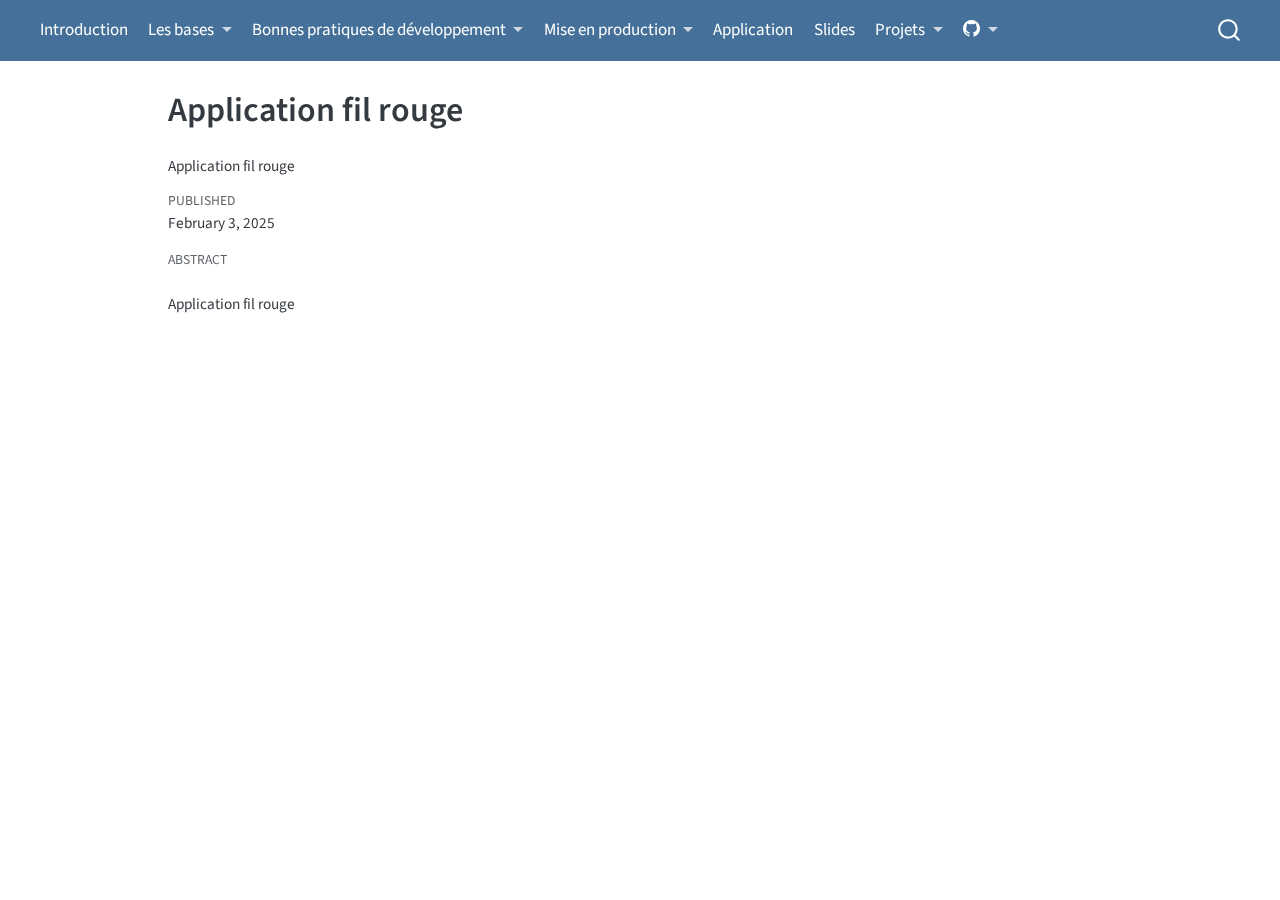
<file: cards/application/index.html>
<!DOCTYPE html>
<html xmlns="http://www.w3.org/1999/xhtml" lang="en" xml:lang="en"><head>

<meta charset="utf-8">
<meta name="generator" content="quarto-1.6.40">

<meta name="viewport" content="width=device-width, initial-scale=1.0, user-scalable=yes">

<meta name="dcterms.date" content="2025-02-03">
<meta name="description" content="  Application fil rouge  ">

<title>Application fil rouge – Mise en production</title>
<style>
code{white-space: pre-wrap;}
span.smallcaps{font-variant: small-caps;}
div.columns{display: flex; gap: min(4vw, 1.5em);}
div.column{flex: auto; overflow-x: auto;}
div.hanging-indent{margin-left: 1.5em; text-indent: -1.5em;}
ul.task-list{list-style: none;}
ul.task-list li input[type="checkbox"] {
  width: 0.8em;
  margin: 0 0.8em 0.2em -1em; /* quarto-specific, see https://github.com/quarto-dev/quarto-cli/issues/4556 */ 
  vertical-align: middle;
}
</style>


<script src="../../site_libs/quarto-nav/quarto-nav.js"></script>
<script src="../../site_libs/quarto-nav/headroom.min.js"></script>
<script src="../../site_libs/clipboard/clipboard.min.js"></script>
<script src="../../site_libs/quarto-search/autocomplete.umd.js"></script>
<script src="../../site_libs/quarto-search/fuse.min.js"></script>
<script src="../../site_libs/quarto-search/quarto-search.js"></script>
<meta name="quarto:offset" content="../../">
<script src="../../site_libs/quarto-html/quarto.js"></script>
<script src="../../site_libs/quarto-html/popper.min.js"></script>
<script src="../../site_libs/quarto-html/tippy.umd.min.js"></script>
<script src="../../site_libs/quarto-html/anchor.min.js"></script>
<link href="../../site_libs/quarto-html/tippy.css" rel="stylesheet">
<link href="../../site_libs/quarto-html/quarto-syntax-highlighting-549806ee2085284f45b00abea8c6df48.css" rel="stylesheet" id="quarto-text-highlighting-styles">
<script src="../../site_libs/bootstrap/bootstrap.min.js"></script>
<link href="../../site_libs/bootstrap/bootstrap-icons.css" rel="stylesheet">
<link href="../../site_libs/bootstrap/bootstrap-bd706bf7cc79ec682822fd2bf903aab3.min.css" rel="stylesheet" append-hash="true" id="quarto-bootstrap" data-mode="light">
<script id="quarto-search-options" type="application/json">{
  "location": "navbar",
  "copy-button": false,
  "collapse-after": 3,
  "panel-placement": "end",
  "type": "overlay",
  "limit": 50,
  "keyboard-shortcut": [
    "f",
    "/",
    "s"
  ],
  "show-item-context": false,
  "language": {
    "search-no-results-text": "No results",
    "search-matching-documents-text": "matching documents",
    "search-copy-link-title": "Copy link to search",
    "search-hide-matches-text": "Hide additional matches",
    "search-more-match-text": "more match in this document",
    "search-more-matches-text": "more matches in this document",
    "search-clear-button-title": "Clear",
    "search-text-placeholder": "",
    "search-detached-cancel-button-title": "Cancel",
    "search-submit-button-title": "Submit",
    "search-label": "Search"
  }
}</script>


<link rel="stylesheet" href="../../styles.css">
</head>

<body class="nav-fixed">

<div id="quarto-search-results"></div>
  <header id="quarto-header" class="headroom fixed-top">
    <nav class="navbar navbar-expand-lg " data-bs-theme="dark">
      <div class="navbar-container container-fluid">
            <div id="quarto-search" class="" title="Search"></div>
          <button class="navbar-toggler" type="button" data-bs-toggle="collapse" data-bs-target="#navbarCollapse" aria-controls="navbarCollapse" role="menu" aria-expanded="false" aria-label="Toggle navigation" onclick="if (window.quartoToggleHeadroom) { window.quartoToggleHeadroom(); }">
  <span class="navbar-toggler-icon"></span>
</button>
          <div class="collapse navbar-collapse" id="navbarCollapse">
            <ul class="navbar-nav navbar-nav-scroll me-auto">
  <li class="nav-item">
    <a class="nav-link" href="../../website/chapters/introduction.html"> 
<span class="menu-text">Introduction</span></a>
  </li>  
  <li class="nav-item dropdown ">
    <a class="nav-link dropdown-toggle" href="#" id="nav-menu-les-bases" role="link" data-bs-toggle="dropdown" aria-expanded="false">
 <span class="menu-text">Les bases</span>
    </a>
    <ul class="dropdown-menu" aria-labelledby="nav-menu-les-bases">    
        <li>
    <a class="dropdown-item" href="../../website/chapters/linux-101.html">
 <span class="dropdown-text">Linux 101</span></a>
  </li>  
        <li>
    <a class="dropdown-item" href="../../website/chapters/git.html">
 <span class="dropdown-text">Git</span></a>
  </li>  
    </ul>
  </li>
  <li class="nav-item dropdown ">
    <a class="nav-link dropdown-toggle" href="#" id="nav-menu-bonnes-pratiques-de-développement" role="link" data-bs-toggle="dropdown" aria-expanded="false">
 <span class="menu-text">Bonnes pratiques de développement</span>
    </a>
    <ul class="dropdown-menu" aria-labelledby="nav-menu-bonnes-pratiques-de-développement">    
        <li>
    <a class="dropdown-item" href="../../website/chapters/code-quality.html">
 <span class="dropdown-text">Qualité du code</span></a>
  </li>  
        <li>
    <a class="dropdown-item" href="../../website/chapters/projects-architecture.html">
 <span class="dropdown-text">Structure des projets</span></a>
  </li>  
        <li>
    <a class="dropdown-item" href="../../website/chapters/big-data.html">
 <span class="dropdown-text">Traitement des données volumineuses</span></a>
  </li>  
        <li>
    <a class="dropdown-item" href="../../website/chapters/portability.html">
 <span class="dropdown-text">Portabilité</span></a>
  </li>  
    </ul>
  </li>
  <li class="nav-item dropdown ">
    <a class="nav-link dropdown-toggle" href="#" id="nav-menu-mise-en-production" role="link" data-bs-toggle="dropdown" aria-expanded="false">
 <span class="menu-text">Mise en production</span>
    </a>
    <ul class="dropdown-menu" aria-labelledby="nav-menu-mise-en-production">    
        <li>
    <a class="dropdown-item" href="../../website/chapters/deployment.html">
 <span class="dropdown-text">Déploiement</span></a>
  </li>  
        <li>
    <a class="dropdown-item" href="../../website/chapters/mlops.html">
 <span class="dropdown-text">MLOps</span></a>
  </li>  
    </ul>
  </li>
  <li class="nav-item">
    <a class="nav-link" href="../../website/chapters/application.html"> 
<span class="menu-text">Application</span></a>
  </li>  
  <li class="nav-item">
    <a class="nav-link" href="https://ensae-reproductibilite.github.io/slides/"> 
<span class="menu-text">Slides</span></a>
  </li>  
  <li class="nav-item dropdown ">
    <a class="nav-link dropdown-toggle" href="#" id="nav-menu-projets" role="link" data-bs-toggle="dropdown" aria-expanded="false">
 <span class="menu-text">Projets</span>
    </a>
    <ul class="dropdown-menu" aria-labelledby="nav-menu-projets">    
        <li>
    <a class="dropdown-item" href="../../website/chapters/evaluation.html">
 <span class="dropdown-text">Modalités d’évaluation</span></a>
  </li>  
        <li>
    <a class="dropdown-item" href="../../website/chapters/galerie.html">
 <span class="dropdown-text">Galerie des projets passés</span></a>
  </li>  
    </ul>
  </li>
  <li class="nav-item dropdown ">
    <a class="nav-link dropdown-toggle" href="#" id="nav-menu-bi-github" role="link" data-bs-toggle="dropdown" aria-expanded="false">
      <i class="bi bi-github" role="img">
</i> 
 <span class="menu-text"></span>
    </a>
    <ul class="dropdown-menu" aria-labelledby="nav-menu-bi-github">    
        <li>
    <a class="dropdown-item" href="https://github.com/ensae-reproductibilite/website">
 <span class="dropdown-text">Site web</span></a>
  </li>  
        <li>
    <a class="dropdown-item" href="https://github.com/ensae-reproductibilite/slides">
 <span class="dropdown-text">Slides</span></a>
  </li>  
        <li>
    <a class="dropdown-item" href="https://github.com/ensae-reproductibilite/application">
 <span class="dropdown-text">Application fil rouge</span></a>
  </li>  
    </ul>
  </li>
</ul>
          </div> <!-- /navcollapse -->
            <div class="quarto-navbar-tools">
</div>
      </div> <!-- /container-fluid -->
    </nav>
</header>
<!-- content -->
<div id="quarto-content" class="quarto-container page-columns page-rows-contents page-layout-article page-navbar">
<!-- sidebar -->
<!-- margin-sidebar -->
    <div id="quarto-margin-sidebar" class="sidebar margin-sidebar zindex-bottom">
        
    </div>
<!-- main -->
<main class="content" id="quarto-document-content">

<header id="title-block-header" class="quarto-title-block default">
<div class="quarto-title">
<h1 class="title">Application fil rouge</h1>
</div>

<div>
  <div class="description">
    <p><br> Application fil rouge <br></p>
  </div>
</div>


<div class="quarto-title-meta">

    
    <div>
    <div class="quarto-title-meta-heading">Published</div>
    <div class="quarto-title-meta-contents">
      <p class="date">February 3, 2025</p>
    </div>
  </div>
  
    
  </div>
  
<div>
  <div class="abstract">
    <div class="block-title">Abstract</div>
    <p><br> Application fil rouge <br></p>
  </div>
</div>


</header>





</main> <!-- /main -->
<script id="quarto-html-after-body" type="application/javascript">
window.document.addEventListener("DOMContentLoaded", function (event) {
  const toggleBodyColorMode = (bsSheetEl) => {
    const mode = bsSheetEl.getAttribute("data-mode");
    const bodyEl = window.document.querySelector("body");
    if (mode === "dark") {
      bodyEl.classList.add("quarto-dark");
      bodyEl.classList.remove("quarto-light");
    } else {
      bodyEl.classList.add("quarto-light");
      bodyEl.classList.remove("quarto-dark");
    }
  }
  const toggleBodyColorPrimary = () => {
    const bsSheetEl = window.document.querySelector("link#quarto-bootstrap");
    if (bsSheetEl) {
      toggleBodyColorMode(bsSheetEl);
    }
  }
  toggleBodyColorPrimary();  
  const icon = "";
  const anchorJS = new window.AnchorJS();
  anchorJS.options = {
    placement: 'right',
    icon: icon
  };
  anchorJS.add('.anchored');
  const isCodeAnnotation = (el) => {
    for (const clz of el.classList) {
      if (clz.startsWith('code-annotation-')) {                     
        return true;
      }
    }
    return false;
  }
  const onCopySuccess = function(e) {
    // button target
    const button = e.trigger;
    // don't keep focus
    button.blur();
    // flash "checked"
    button.classList.add('code-copy-button-checked');
    var currentTitle = button.getAttribute("title");
    button.setAttribute("title", "Copied!");
    let tooltip;
    if (window.bootstrap) {
      button.setAttribute("data-bs-toggle", "tooltip");
      button.setAttribute("data-bs-placement", "left");
      button.setAttribute("data-bs-title", "Copied!");
      tooltip = new bootstrap.Tooltip(button, 
        { trigger: "manual", 
          customClass: "code-copy-button-tooltip",
          offset: [0, -8]});
      tooltip.show();    
    }
    setTimeout(function() {
      if (tooltip) {
        tooltip.hide();
        button.removeAttribute("data-bs-title");
        button.removeAttribute("data-bs-toggle");
        button.removeAttribute("data-bs-placement");
      }
      button.setAttribute("title", currentTitle);
      button.classList.remove('code-copy-button-checked');
    }, 1000);
    // clear code selection
    e.clearSelection();
  }
  const getTextToCopy = function(trigger) {
      const codeEl = trigger.previousElementSibling.cloneNode(true);
      for (const childEl of codeEl.children) {
        if (isCodeAnnotation(childEl)) {
          childEl.remove();
        }
      }
      return codeEl.innerText;
  }
  const clipboard = new window.ClipboardJS('.code-copy-button:not([data-in-quarto-modal])', {
    text: getTextToCopy
  });
  clipboard.on('success', onCopySuccess);
  if (window.document.getElementById('quarto-embedded-source-code-modal')) {
    const clipboardModal = new window.ClipboardJS('.code-copy-button[data-in-quarto-modal]', {
      text: getTextToCopy,
      container: window.document.getElementById('quarto-embedded-source-code-modal')
    });
    clipboardModal.on('success', onCopySuccess);
  }
    var localhostRegex = new RegExp(/^(?:http|https):\/\/localhost\:?[0-9]*\//);
    var mailtoRegex = new RegExp(/^mailto:/);
      var filterRegex = new RegExp("https:\/\/ensae-reproductibilite\.github\.io\/");
    var isInternal = (href) => {
        return filterRegex.test(href) || localhostRegex.test(href) || mailtoRegex.test(href);
    }
    // Inspect non-navigation links and adorn them if external
 	var links = window.document.querySelectorAll('a[href]:not(.nav-link):not(.navbar-brand):not(.toc-action):not(.sidebar-link):not(.sidebar-item-toggle):not(.pagination-link):not(.no-external):not([aria-hidden]):not(.dropdown-item):not(.quarto-navigation-tool):not(.about-link)');
    for (var i=0; i<links.length; i++) {
      const link = links[i];
      if (!isInternal(link.href)) {
        // undo the damage that might have been done by quarto-nav.js in the case of
        // links that we want to consider external
        if (link.dataset.originalHref !== undefined) {
          link.href = link.dataset.originalHref;
        }
      }
    }
  function tippyHover(el, contentFn, onTriggerFn, onUntriggerFn) {
    const config = {
      allowHTML: true,
      maxWidth: 500,
      delay: 100,
      arrow: false,
      appendTo: function(el) {
          return el.parentElement;
      },
      interactive: true,
      interactiveBorder: 10,
      theme: 'quarto',
      placement: 'bottom-start',
    };
    if (contentFn) {
      config.content = contentFn;
    }
    if (onTriggerFn) {
      config.onTrigger = onTriggerFn;
    }
    if (onUntriggerFn) {
      config.onUntrigger = onUntriggerFn;
    }
    window.tippy(el, config); 
  }
  const noterefs = window.document.querySelectorAll('a[role="doc-noteref"]');
  for (var i=0; i<noterefs.length; i++) {
    const ref = noterefs[i];
    tippyHover(ref, function() {
      // use id or data attribute instead here
      let href = ref.getAttribute('data-footnote-href') || ref.getAttribute('href');
      try { href = new URL(href).hash; } catch {}
      const id = href.replace(/^#\/?/, "");
      const note = window.document.getElementById(id);
      if (note) {
        return note.innerHTML;
      } else {
        return "";
      }
    });
  }
  const xrefs = window.document.querySelectorAll('a.quarto-xref');
  const processXRef = (id, note) => {
    // Strip column container classes
    const stripColumnClz = (el) => {
      el.classList.remove("page-full", "page-columns");
      if (el.children) {
        for (const child of el.children) {
          stripColumnClz(child);
        }
      }
    }
    stripColumnClz(note)
    if (id === null || id.startsWith('sec-')) {
      // Special case sections, only their first couple elements
      const container = document.createElement("div");
      if (note.children && note.children.length > 2) {
        container.appendChild(note.children[0].cloneNode(true));
        for (let i = 1; i < note.children.length; i++) {
          const child = note.children[i];
          if (child.tagName === "P" && child.innerText === "") {
            continue;
          } else {
            container.appendChild(child.cloneNode(true));
            break;
          }
        }
        if (window.Quarto?.typesetMath) {
          window.Quarto.typesetMath(container);
        }
        return container.innerHTML
      } else {
        if (window.Quarto?.typesetMath) {
          window.Quarto.typesetMath(note);
        }
        return note.innerHTML;
      }
    } else {
      // Remove any anchor links if they are present
      const anchorLink = note.querySelector('a.anchorjs-link');
      if (anchorLink) {
        anchorLink.remove();
      }
      if (window.Quarto?.typesetMath) {
        window.Quarto.typesetMath(note);
      }
      if (note.classList.contains("callout")) {
        return note.outerHTML;
      } else {
        return note.innerHTML;
      }
    }
  }
  for (var i=0; i<xrefs.length; i++) {
    const xref = xrefs[i];
    tippyHover(xref, undefined, function(instance) {
      instance.disable();
      let url = xref.getAttribute('href');
      let hash = undefined; 
      if (url.startsWith('#')) {
        hash = url;
      } else {
        try { hash = new URL(url).hash; } catch {}
      }
      if (hash) {
        const id = hash.replace(/^#\/?/, "");
        const note = window.document.getElementById(id);
        if (note !== null) {
          try {
            const html = processXRef(id, note.cloneNode(true));
            instance.setContent(html);
          } finally {
            instance.enable();
            instance.show();
          }
        } else {
          // See if we can fetch this
          fetch(url.split('#')[0])
          .then(res => res.text())
          .then(html => {
            const parser = new DOMParser();
            const htmlDoc = parser.parseFromString(html, "text/html");
            const note = htmlDoc.getElementById(id);
            if (note !== null) {
              const html = processXRef(id, note);
              instance.setContent(html);
            } 
          }).finally(() => {
            instance.enable();
            instance.show();
          });
        }
      } else {
        // See if we can fetch a full url (with no hash to target)
        // This is a special case and we should probably do some content thinning / targeting
        fetch(url)
        .then(res => res.text())
        .then(html => {
          const parser = new DOMParser();
          const htmlDoc = parser.parseFromString(html, "text/html");
          const note = htmlDoc.querySelector('main.content');
          if (note !== null) {
            // This should only happen for chapter cross references
            // (since there is no id in the URL)
            // remove the first header
            if (note.children.length > 0 && note.children[0].tagName === "HEADER") {
              note.children[0].remove();
            }
            const html = processXRef(null, note);
            instance.setContent(html);
          } 
        }).finally(() => {
          instance.enable();
          instance.show();
        });
      }
    }, function(instance) {
    });
  }
      let selectedAnnoteEl;
      const selectorForAnnotation = ( cell, annotation) => {
        let cellAttr = 'data-code-cell="' + cell + '"';
        let lineAttr = 'data-code-annotation="' +  annotation + '"';
        const selector = 'span[' + cellAttr + '][' + lineAttr + ']';
        return selector;
      }
      const selectCodeLines = (annoteEl) => {
        const doc = window.document;
        const targetCell = annoteEl.getAttribute("data-target-cell");
        const targetAnnotation = annoteEl.getAttribute("data-target-annotation");
        const annoteSpan = window.document.querySelector(selectorForAnnotation(targetCell, targetAnnotation));
        const lines = annoteSpan.getAttribute("data-code-lines").split(",");
        const lineIds = lines.map((line) => {
          return targetCell + "-" + line;
        })
        let top = null;
        let height = null;
        let parent = null;
        if (lineIds.length > 0) {
            //compute the position of the single el (top and bottom and make a div)
            const el = window.document.getElementById(lineIds[0]);
            top = el.offsetTop;
            height = el.offsetHeight;
            parent = el.parentElement.parentElement;
          if (lineIds.length > 1) {
            const lastEl = window.document.getElementById(lineIds[lineIds.length - 1]);
            const bottom = lastEl.offsetTop + lastEl.offsetHeight;
            height = bottom - top;
          }
          if (top !== null && height !== null && parent !== null) {
            // cook up a div (if necessary) and position it 
            let div = window.document.getElementById("code-annotation-line-highlight");
            if (div === null) {
              div = window.document.createElement("div");
              div.setAttribute("id", "code-annotation-line-highlight");
              div.style.position = 'absolute';
              parent.appendChild(div);
            }
            div.style.top = top - 2 + "px";
            div.style.height = height + 4 + "px";
            div.style.left = 0;
            let gutterDiv = window.document.getElementById("code-annotation-line-highlight-gutter");
            if (gutterDiv === null) {
              gutterDiv = window.document.createElement("div");
              gutterDiv.setAttribute("id", "code-annotation-line-highlight-gutter");
              gutterDiv.style.position = 'absolute';
              const codeCell = window.document.getElementById(targetCell);
              const gutter = codeCell.querySelector('.code-annotation-gutter');
              gutter.appendChild(gutterDiv);
            }
            gutterDiv.style.top = top - 2 + "px";
            gutterDiv.style.height = height + 4 + "px";
          }
          selectedAnnoteEl = annoteEl;
        }
      };
      const unselectCodeLines = () => {
        const elementsIds = ["code-annotation-line-highlight", "code-annotation-line-highlight-gutter"];
        elementsIds.forEach((elId) => {
          const div = window.document.getElementById(elId);
          if (div) {
            div.remove();
          }
        });
        selectedAnnoteEl = undefined;
      };
        // Handle positioning of the toggle
    window.addEventListener(
      "resize",
      throttle(() => {
        elRect = undefined;
        if (selectedAnnoteEl) {
          selectCodeLines(selectedAnnoteEl);
        }
      }, 10)
    );
    function throttle(fn, ms) {
    let throttle = false;
    let timer;
      return (...args) => {
        if(!throttle) { // first call gets through
            fn.apply(this, args);
            throttle = true;
        } else { // all the others get throttled
            if(timer) clearTimeout(timer); // cancel #2
            timer = setTimeout(() => {
              fn.apply(this, args);
              timer = throttle = false;
            }, ms);
        }
      };
    }
      // Attach click handler to the DT
      const annoteDls = window.document.querySelectorAll('dt[data-target-cell]');
      for (const annoteDlNode of annoteDls) {
        annoteDlNode.addEventListener('click', (event) => {
          const clickedEl = event.target;
          if (clickedEl !== selectedAnnoteEl) {
            unselectCodeLines();
            const activeEl = window.document.querySelector('dt[data-target-cell].code-annotation-active');
            if (activeEl) {
              activeEl.classList.remove('code-annotation-active');
            }
            selectCodeLines(clickedEl);
            clickedEl.classList.add('code-annotation-active');
          } else {
            // Unselect the line
            unselectCodeLines();
            clickedEl.classList.remove('code-annotation-active');
          }
        });
      }
  const findCites = (el) => {
    const parentEl = el.parentElement;
    if (parentEl) {
      const cites = parentEl.dataset.cites;
      if (cites) {
        return {
          el,
          cites: cites.split(' ')
        };
      } else {
        return findCites(el.parentElement)
      }
    } else {
      return undefined;
    }
  };
  var bibliorefs = window.document.querySelectorAll('a[role="doc-biblioref"]');
  for (var i=0; i<bibliorefs.length; i++) {
    const ref = bibliorefs[i];
    const citeInfo = findCites(ref);
    if (citeInfo) {
      tippyHover(citeInfo.el, function() {
        var popup = window.document.createElement('div');
        citeInfo.cites.forEach(function(cite) {
          var citeDiv = window.document.createElement('div');
          citeDiv.classList.add('hanging-indent');
          citeDiv.classList.add('csl-entry');
          var biblioDiv = window.document.getElementById('ref-' + cite);
          if (biblioDiv) {
            citeDiv.innerHTML = biblioDiv.innerHTML;
          }
          popup.appendChild(citeDiv);
        });
        return popup.innerHTML;
      });
    }
  }
});
</script>
</div> <!-- /content -->




</body></html>
</file>
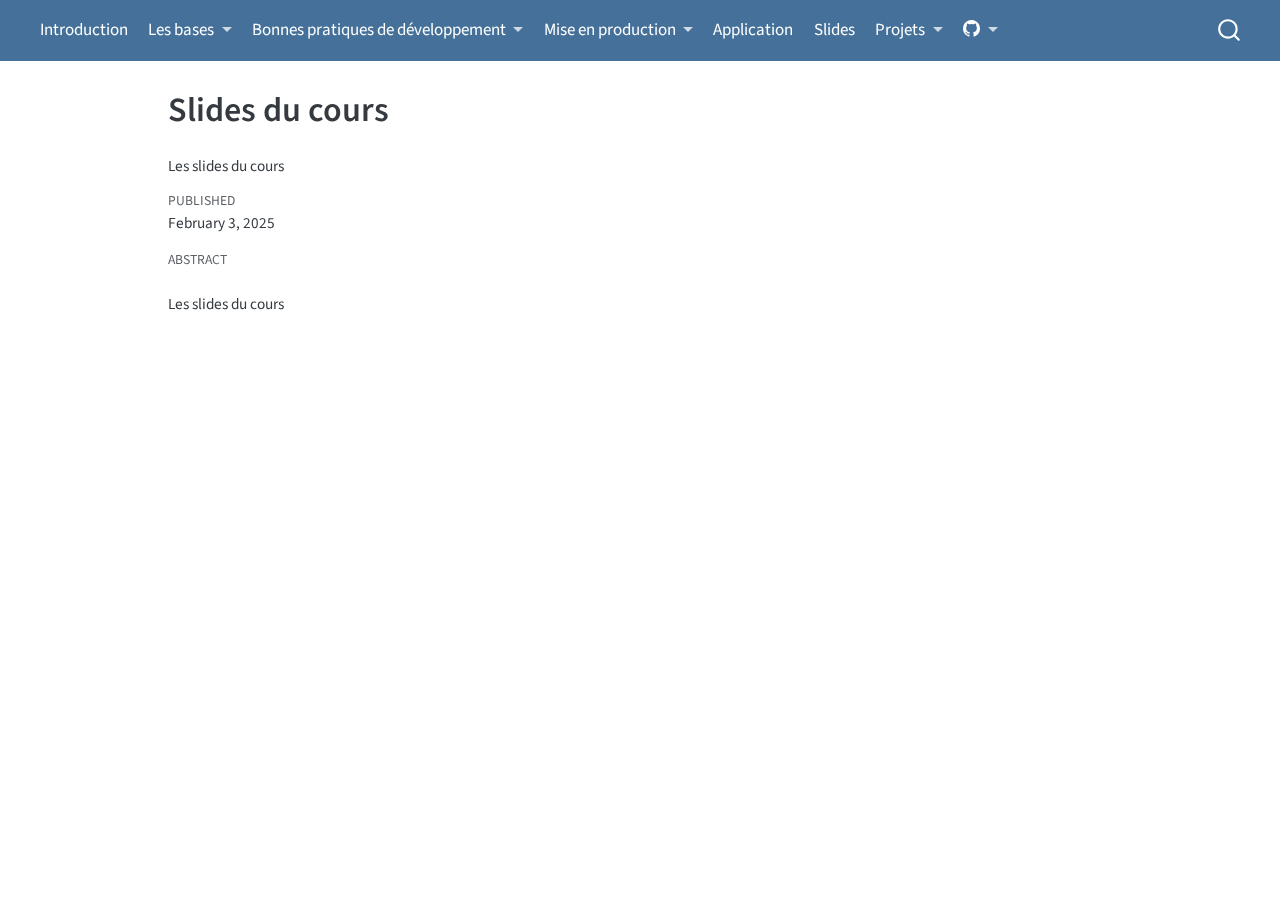
<file: cards/slides/index.html>
<!DOCTYPE html>
<html xmlns="http://www.w3.org/1999/xhtml" lang="en" xml:lang="en"><head>

<meta charset="utf-8">
<meta name="generator" content="quarto-1.6.40">

<meta name="viewport" content="width=device-width, initial-scale=1.0, user-scalable=yes">

<meta name="dcterms.date" content="2025-02-03">
<meta name="description" content="  Les slides du cours  ">

<title>Slides du cours – Mise en production</title>
<style>
code{white-space: pre-wrap;}
span.smallcaps{font-variant: small-caps;}
div.columns{display: flex; gap: min(4vw, 1.5em);}
div.column{flex: auto; overflow-x: auto;}
div.hanging-indent{margin-left: 1.5em; text-indent: -1.5em;}
ul.task-list{list-style: none;}
ul.task-list li input[type="checkbox"] {
  width: 0.8em;
  margin: 0 0.8em 0.2em -1em; /* quarto-specific, see https://github.com/quarto-dev/quarto-cli/issues/4556 */ 
  vertical-align: middle;
}
</style>


<script src="../../site_libs/quarto-nav/quarto-nav.js"></script>
<script src="../../site_libs/quarto-nav/headroom.min.js"></script>
<script src="../../site_libs/clipboard/clipboard.min.js"></script>
<script src="../../site_libs/quarto-search/autocomplete.umd.js"></script>
<script src="../../site_libs/quarto-search/fuse.min.js"></script>
<script src="../../site_libs/quarto-search/quarto-search.js"></script>
<meta name="quarto:offset" content="../../">
<script src="../../site_libs/quarto-html/quarto.js"></script>
<script src="../../site_libs/quarto-html/popper.min.js"></script>
<script src="../../site_libs/quarto-html/tippy.umd.min.js"></script>
<script src="../../site_libs/quarto-html/anchor.min.js"></script>
<link href="../../site_libs/quarto-html/tippy.css" rel="stylesheet">
<link href="../../site_libs/quarto-html/quarto-syntax-highlighting-549806ee2085284f45b00abea8c6df48.css" rel="stylesheet" id="quarto-text-highlighting-styles">
<script src="../../site_libs/bootstrap/bootstrap.min.js"></script>
<link href="../../site_libs/bootstrap/bootstrap-icons.css" rel="stylesheet">
<link href="../../site_libs/bootstrap/bootstrap-bd706bf7cc79ec682822fd2bf903aab3.min.css" rel="stylesheet" append-hash="true" id="quarto-bootstrap" data-mode="light">
<script id="quarto-search-options" type="application/json">{
  "location": "navbar",
  "copy-button": false,
  "collapse-after": 3,
  "panel-placement": "end",
  "type": "overlay",
  "limit": 50,
  "keyboard-shortcut": [
    "f",
    "/",
    "s"
  ],
  "show-item-context": false,
  "language": {
    "search-no-results-text": "No results",
    "search-matching-documents-text": "matching documents",
    "search-copy-link-title": "Copy link to search",
    "search-hide-matches-text": "Hide additional matches",
    "search-more-match-text": "more match in this document",
    "search-more-matches-text": "more matches in this document",
    "search-clear-button-title": "Clear",
    "search-text-placeholder": "",
    "search-detached-cancel-button-title": "Cancel",
    "search-submit-button-title": "Submit",
    "search-label": "Search"
  }
}</script>


<link rel="stylesheet" href="../../styles.css">
</head>

<body class="nav-fixed">

<div id="quarto-search-results"></div>
  <header id="quarto-header" class="headroom fixed-top">
    <nav class="navbar navbar-expand-lg " data-bs-theme="dark">
      <div class="navbar-container container-fluid">
            <div id="quarto-search" class="" title="Search"></div>
          <button class="navbar-toggler" type="button" data-bs-toggle="collapse" data-bs-target="#navbarCollapse" aria-controls="navbarCollapse" role="menu" aria-expanded="false" aria-label="Toggle navigation" onclick="if (window.quartoToggleHeadroom) { window.quartoToggleHeadroom(); }">
  <span class="navbar-toggler-icon"></span>
</button>
          <div class="collapse navbar-collapse" id="navbarCollapse">
            <ul class="navbar-nav navbar-nav-scroll me-auto">
  <li class="nav-item">
    <a class="nav-link" href="../../website/chapters/introduction.html"> 
<span class="menu-text">Introduction</span></a>
  </li>  
  <li class="nav-item dropdown ">
    <a class="nav-link dropdown-toggle" href="#" id="nav-menu-les-bases" role="link" data-bs-toggle="dropdown" aria-expanded="false">
 <span class="menu-text">Les bases</span>
    </a>
    <ul class="dropdown-menu" aria-labelledby="nav-menu-les-bases">    
        <li>
    <a class="dropdown-item" href="../../website/chapters/linux-101.html">
 <span class="dropdown-text">Linux 101</span></a>
  </li>  
        <li>
    <a class="dropdown-item" href="../../website/chapters/git.html">
 <span class="dropdown-text">Git</span></a>
  </li>  
    </ul>
  </li>
  <li class="nav-item dropdown ">
    <a class="nav-link dropdown-toggle" href="#" id="nav-menu-bonnes-pratiques-de-développement" role="link" data-bs-toggle="dropdown" aria-expanded="false">
 <span class="menu-text">Bonnes pratiques de développement</span>
    </a>
    <ul class="dropdown-menu" aria-labelledby="nav-menu-bonnes-pratiques-de-développement">    
        <li>
    <a class="dropdown-item" href="../../website/chapters/code-quality.html">
 <span class="dropdown-text">Qualité du code</span></a>
  </li>  
        <li>
    <a class="dropdown-item" href="../../website/chapters/projects-architecture.html">
 <span class="dropdown-text">Structure des projets</span></a>
  </li>  
        <li>
    <a class="dropdown-item" href="../../website/chapters/big-data.html">
 <span class="dropdown-text">Traitement des données volumineuses</span></a>
  </li>  
        <li>
    <a class="dropdown-item" href="../../website/chapters/portability.html">
 <span class="dropdown-text">Portabilité</span></a>
  </li>  
    </ul>
  </li>
  <li class="nav-item dropdown ">
    <a class="nav-link dropdown-toggle" href="#" id="nav-menu-mise-en-production" role="link" data-bs-toggle="dropdown" aria-expanded="false">
 <span class="menu-text">Mise en production</span>
    </a>
    <ul class="dropdown-menu" aria-labelledby="nav-menu-mise-en-production">    
        <li>
    <a class="dropdown-item" href="../../website/chapters/deployment.html">
 <span class="dropdown-text">Déploiement</span></a>
  </li>  
        <li>
    <a class="dropdown-item" href="../../website/chapters/mlops.html">
 <span class="dropdown-text">MLOps</span></a>
  </li>  
    </ul>
  </li>
  <li class="nav-item">
    <a class="nav-link" href="../../website/chapters/application.html"> 
<span class="menu-text">Application</span></a>
  </li>  
  <li class="nav-item">
    <a class="nav-link" href="https://ensae-reproductibilite.github.io/slides/"> 
<span class="menu-text">Slides</span></a>
  </li>  
  <li class="nav-item dropdown ">
    <a class="nav-link dropdown-toggle" href="#" id="nav-menu-projets" role="link" data-bs-toggle="dropdown" aria-expanded="false">
 <span class="menu-text">Projets</span>
    </a>
    <ul class="dropdown-menu" aria-labelledby="nav-menu-projets">    
        <li>
    <a class="dropdown-item" href="../../website/chapters/evaluation.html">
 <span class="dropdown-text">Modalités d’évaluation</span></a>
  </li>  
        <li>
    <a class="dropdown-item" href="../../website/chapters/galerie.html">
 <span class="dropdown-text">Galerie des projets passés</span></a>
  </li>  
    </ul>
  </li>
  <li class="nav-item dropdown ">
    <a class="nav-link dropdown-toggle" href="#" id="nav-menu-bi-github" role="link" data-bs-toggle="dropdown" aria-expanded="false">
      <i class="bi bi-github" role="img">
</i> 
 <span class="menu-text"></span>
    </a>
    <ul class="dropdown-menu" aria-labelledby="nav-menu-bi-github">    
        <li>
    <a class="dropdown-item" href="https://github.com/ensae-reproductibilite/website">
 <span class="dropdown-text">Site web</span></a>
  </li>  
        <li>
    <a class="dropdown-item" href="https://github.com/ensae-reproductibilite/slides">
 <span class="dropdown-text">Slides</span></a>
  </li>  
        <li>
    <a class="dropdown-item" href="https://github.com/ensae-reproductibilite/application">
 <span class="dropdown-text">Application fil rouge</span></a>
  </li>  
    </ul>
  </li>
</ul>
          </div> <!-- /navcollapse -->
            <div class="quarto-navbar-tools">
</div>
      </div> <!-- /container-fluid -->
    </nav>
</header>
<!-- content -->
<div id="quarto-content" class="quarto-container page-columns page-rows-contents page-layout-article page-navbar">
<!-- sidebar -->
<!-- margin-sidebar -->
    <div id="quarto-margin-sidebar" class="sidebar margin-sidebar zindex-bottom">
        
    </div>
<!-- main -->
<main class="content" id="quarto-document-content">

<header id="title-block-header" class="quarto-title-block default">
<div class="quarto-title">
<h1 class="title">Slides du cours</h1>
</div>

<div>
  <div class="description">
    <p><br> Les slides du cours <br></p>
  </div>
</div>


<div class="quarto-title-meta">

    
    <div>
    <div class="quarto-title-meta-heading">Published</div>
    <div class="quarto-title-meta-contents">
      <p class="date">February 3, 2025</p>
    </div>
  </div>
  
    
  </div>
  
<div>
  <div class="abstract">
    <div class="block-title">Abstract</div>
    <p><br> Les slides du cours <br></p>
  </div>
</div>


</header>





</main> <!-- /main -->
<script id="quarto-html-after-body" type="application/javascript">
window.document.addEventListener("DOMContentLoaded", function (event) {
  const toggleBodyColorMode = (bsSheetEl) => {
    const mode = bsSheetEl.getAttribute("data-mode");
    const bodyEl = window.document.querySelector("body");
    if (mode === "dark") {
      bodyEl.classList.add("quarto-dark");
      bodyEl.classList.remove("quarto-light");
    } else {
      bodyEl.classList.add("quarto-light");
      bodyEl.classList.remove("quarto-dark");
    }
  }
  const toggleBodyColorPrimary = () => {
    const bsSheetEl = window.document.querySelector("link#quarto-bootstrap");
    if (bsSheetEl) {
      toggleBodyColorMode(bsSheetEl);
    }
  }
  toggleBodyColorPrimary();  
  const icon = "";
  const anchorJS = new window.AnchorJS();
  anchorJS.options = {
    placement: 'right',
    icon: icon
  };
  anchorJS.add('.anchored');
  const isCodeAnnotation = (el) => {
    for (const clz of el.classList) {
      if (clz.startsWith('code-annotation-')) {                     
        return true;
      }
    }
    return false;
  }
  const onCopySuccess = function(e) {
    // button target
    const button = e.trigger;
    // don't keep focus
    button.blur();
    // flash "checked"
    button.classList.add('code-copy-button-checked');
    var currentTitle = button.getAttribute("title");
    button.setAttribute("title", "Copied!");
    let tooltip;
    if (window.bootstrap) {
      button.setAttribute("data-bs-toggle", "tooltip");
      button.setAttribute("data-bs-placement", "left");
      button.setAttribute("data-bs-title", "Copied!");
      tooltip = new bootstrap.Tooltip(button, 
        { trigger: "manual", 
          customClass: "code-copy-button-tooltip",
          offset: [0, -8]});
      tooltip.show();    
    }
    setTimeout(function() {
      if (tooltip) {
        tooltip.hide();
        button.removeAttribute("data-bs-title");
        button.removeAttribute("data-bs-toggle");
        button.removeAttribute("data-bs-placement");
      }
      button.setAttribute("title", currentTitle);
      button.classList.remove('code-copy-button-checked');
    }, 1000);
    // clear code selection
    e.clearSelection();
  }
  const getTextToCopy = function(trigger) {
      const codeEl = trigger.previousElementSibling.cloneNode(true);
      for (const childEl of codeEl.children) {
        if (isCodeAnnotation(childEl)) {
          childEl.remove();
        }
      }
      return codeEl.innerText;
  }
  const clipboard = new window.ClipboardJS('.code-copy-button:not([data-in-quarto-modal])', {
    text: getTextToCopy
  });
  clipboard.on('success', onCopySuccess);
  if (window.document.getElementById('quarto-embedded-source-code-modal')) {
    const clipboardModal = new window.ClipboardJS('.code-copy-button[data-in-quarto-modal]', {
      text: getTextToCopy,
      container: window.document.getElementById('quarto-embedded-source-code-modal')
    });
    clipboardModal.on('success', onCopySuccess);
  }
    var localhostRegex = new RegExp(/^(?:http|https):\/\/localhost\:?[0-9]*\//);
    var mailtoRegex = new RegExp(/^mailto:/);
      var filterRegex = new RegExp("https:\/\/ensae-reproductibilite\.github\.io\/");
    var isInternal = (href) => {
        return filterRegex.test(href) || localhostRegex.test(href) || mailtoRegex.test(href);
    }
    // Inspect non-navigation links and adorn them if external
 	var links = window.document.querySelectorAll('a[href]:not(.nav-link):not(.navbar-brand):not(.toc-action):not(.sidebar-link):not(.sidebar-item-toggle):not(.pagination-link):not(.no-external):not([aria-hidden]):not(.dropdown-item):not(.quarto-navigation-tool):not(.about-link)');
    for (var i=0; i<links.length; i++) {
      const link = links[i];
      if (!isInternal(link.href)) {
        // undo the damage that might have been done by quarto-nav.js in the case of
        // links that we want to consider external
        if (link.dataset.originalHref !== undefined) {
          link.href = link.dataset.originalHref;
        }
      }
    }
  function tippyHover(el, contentFn, onTriggerFn, onUntriggerFn) {
    const config = {
      allowHTML: true,
      maxWidth: 500,
      delay: 100,
      arrow: false,
      appendTo: function(el) {
          return el.parentElement;
      },
      interactive: true,
      interactiveBorder: 10,
      theme: 'quarto',
      placement: 'bottom-start',
    };
    if (contentFn) {
      config.content = contentFn;
    }
    if (onTriggerFn) {
      config.onTrigger = onTriggerFn;
    }
    if (onUntriggerFn) {
      config.onUntrigger = onUntriggerFn;
    }
    window.tippy(el, config); 
  }
  const noterefs = window.document.querySelectorAll('a[role="doc-noteref"]');
  for (var i=0; i<noterefs.length; i++) {
    const ref = noterefs[i];
    tippyHover(ref, function() {
      // use id or data attribute instead here
      let href = ref.getAttribute('data-footnote-href') || ref.getAttribute('href');
      try { href = new URL(href).hash; } catch {}
      const id = href.replace(/^#\/?/, "");
      const note = window.document.getElementById(id);
      if (note) {
        return note.innerHTML;
      } else {
        return "";
      }
    });
  }
  const xrefs = window.document.querySelectorAll('a.quarto-xref');
  const processXRef = (id, note) => {
    // Strip column container classes
    const stripColumnClz = (el) => {
      el.classList.remove("page-full", "page-columns");
      if (el.children) {
        for (const child of el.children) {
          stripColumnClz(child);
        }
      }
    }
    stripColumnClz(note)
    if (id === null || id.startsWith('sec-')) {
      // Special case sections, only their first couple elements
      const container = document.createElement("div");
      if (note.children && note.children.length > 2) {
        container.appendChild(note.children[0].cloneNode(true));
        for (let i = 1; i < note.children.length; i++) {
          const child = note.children[i];
          if (child.tagName === "P" && child.innerText === "") {
            continue;
          } else {
            container.appendChild(child.cloneNode(true));
            break;
          }
        }
        if (window.Quarto?.typesetMath) {
          window.Quarto.typesetMath(container);
        }
        return container.innerHTML
      } else {
        if (window.Quarto?.typesetMath) {
          window.Quarto.typesetMath(note);
        }
        return note.innerHTML;
      }
    } else {
      // Remove any anchor links if they are present
      const anchorLink = note.querySelector('a.anchorjs-link');
      if (anchorLink) {
        anchorLink.remove();
      }
      if (window.Quarto?.typesetMath) {
        window.Quarto.typesetMath(note);
      }
      if (note.classList.contains("callout")) {
        return note.outerHTML;
      } else {
        return note.innerHTML;
      }
    }
  }
  for (var i=0; i<xrefs.length; i++) {
    const xref = xrefs[i];
    tippyHover(xref, undefined, function(instance) {
      instance.disable();
      let url = xref.getAttribute('href');
      let hash = undefined; 
      if (url.startsWith('#')) {
        hash = url;
      } else {
        try { hash = new URL(url).hash; } catch {}
      }
      if (hash) {
        const id = hash.replace(/^#\/?/, "");
        const note = window.document.getElementById(id);
        if (note !== null) {
          try {
            const html = processXRef(id, note.cloneNode(true));
            instance.setContent(html);
          } finally {
            instance.enable();
            instance.show();
          }
        } else {
          // See if we can fetch this
          fetch(url.split('#')[0])
          .then(res => res.text())
          .then(html => {
            const parser = new DOMParser();
            const htmlDoc = parser.parseFromString(html, "text/html");
            const note = htmlDoc.getElementById(id);
            if (note !== null) {
              const html = processXRef(id, note);
              instance.setContent(html);
            } 
          }).finally(() => {
            instance.enable();
            instance.show();
          });
        }
      } else {
        // See if we can fetch a full url (with no hash to target)
        // This is a special case and we should probably do some content thinning / targeting
        fetch(url)
        .then(res => res.text())
        .then(html => {
          const parser = new DOMParser();
          const htmlDoc = parser.parseFromString(html, "text/html");
          const note = htmlDoc.querySelector('main.content');
          if (note !== null) {
            // This should only happen for chapter cross references
            // (since there is no id in the URL)
            // remove the first header
            if (note.children.length > 0 && note.children[0].tagName === "HEADER") {
              note.children[0].remove();
            }
            const html = processXRef(null, note);
            instance.setContent(html);
          } 
        }).finally(() => {
          instance.enable();
          instance.show();
        });
      }
    }, function(instance) {
    });
  }
      let selectedAnnoteEl;
      const selectorForAnnotation = ( cell, annotation) => {
        let cellAttr = 'data-code-cell="' + cell + '"';
        let lineAttr = 'data-code-annotation="' +  annotation + '"';
        const selector = 'span[' + cellAttr + '][' + lineAttr + ']';
        return selector;
      }
      const selectCodeLines = (annoteEl) => {
        const doc = window.document;
        const targetCell = annoteEl.getAttribute("data-target-cell");
        const targetAnnotation = annoteEl.getAttribute("data-target-annotation");
        const annoteSpan = window.document.querySelector(selectorForAnnotation(targetCell, targetAnnotation));
        const lines = annoteSpan.getAttribute("data-code-lines").split(",");
        const lineIds = lines.map((line) => {
          return targetCell + "-" + line;
        })
        let top = null;
        let height = null;
        let parent = null;
        if (lineIds.length > 0) {
            //compute the position of the single el (top and bottom and make a div)
            const el = window.document.getElementById(lineIds[0]);
            top = el.offsetTop;
            height = el.offsetHeight;
            parent = el.parentElement.parentElement;
          if (lineIds.length > 1) {
            const lastEl = window.document.getElementById(lineIds[lineIds.length - 1]);
            const bottom = lastEl.offsetTop + lastEl.offsetHeight;
            height = bottom - top;
          }
          if (top !== null && height !== null && parent !== null) {
            // cook up a div (if necessary) and position it 
            let div = window.document.getElementById("code-annotation-line-highlight");
            if (div === null) {
              div = window.document.createElement("div");
              div.setAttribute("id", "code-annotation-line-highlight");
              div.style.position = 'absolute';
              parent.appendChild(div);
            }
            div.style.top = top - 2 + "px";
            div.style.height = height + 4 + "px";
            div.style.left = 0;
            let gutterDiv = window.document.getElementById("code-annotation-line-highlight-gutter");
            if (gutterDiv === null) {
              gutterDiv = window.document.createElement("div");
              gutterDiv.setAttribute("id", "code-annotation-line-highlight-gutter");
              gutterDiv.style.position = 'absolute';
              const codeCell = window.document.getElementById(targetCell);
              const gutter = codeCell.querySelector('.code-annotation-gutter');
              gutter.appendChild(gutterDiv);
            }
            gutterDiv.style.top = top - 2 + "px";
            gutterDiv.style.height = height + 4 + "px";
          }
          selectedAnnoteEl = annoteEl;
        }
      };
      const unselectCodeLines = () => {
        const elementsIds = ["code-annotation-line-highlight", "code-annotation-line-highlight-gutter"];
        elementsIds.forEach((elId) => {
          const div = window.document.getElementById(elId);
          if (div) {
            div.remove();
          }
        });
        selectedAnnoteEl = undefined;
      };
        // Handle positioning of the toggle
    window.addEventListener(
      "resize",
      throttle(() => {
        elRect = undefined;
        if (selectedAnnoteEl) {
          selectCodeLines(selectedAnnoteEl);
        }
      }, 10)
    );
    function throttle(fn, ms) {
    let throttle = false;
    let timer;
      return (...args) => {
        if(!throttle) { // first call gets through
            fn.apply(this, args);
            throttle = true;
        } else { // all the others get throttled
            if(timer) clearTimeout(timer); // cancel #2
            timer = setTimeout(() => {
              fn.apply(this, args);
              timer = throttle = false;
            }, ms);
        }
      };
    }
      // Attach click handler to the DT
      const annoteDls = window.document.querySelectorAll('dt[data-target-cell]');
      for (const annoteDlNode of annoteDls) {
        annoteDlNode.addEventListener('click', (event) => {
          const clickedEl = event.target;
          if (clickedEl !== selectedAnnoteEl) {
            unselectCodeLines();
            const activeEl = window.document.querySelector('dt[data-target-cell].code-annotation-active');
            if (activeEl) {
              activeEl.classList.remove('code-annotation-active');
            }
            selectCodeLines(clickedEl);
            clickedEl.classList.add('code-annotation-active');
          } else {
            // Unselect the line
            unselectCodeLines();
            clickedEl.classList.remove('code-annotation-active');
          }
        });
      }
  const findCites = (el) => {
    const parentEl = el.parentElement;
    if (parentEl) {
      const cites = parentEl.dataset.cites;
      if (cites) {
        return {
          el,
          cites: cites.split(' ')
        };
      } else {
        return findCites(el.parentElement)
      }
    } else {
      return undefined;
    }
  };
  var bibliorefs = window.document.querySelectorAll('a[role="doc-biblioref"]');
  for (var i=0; i<bibliorefs.length; i++) {
    const ref = bibliorefs[i];
    const citeInfo = findCites(ref);
    if (citeInfo) {
      tippyHover(citeInfo.el, function() {
        var popup = window.document.createElement('div');
        citeInfo.cites.forEach(function(cite) {
          var citeDiv = window.document.createElement('div');
          citeDiv.classList.add('hanging-indent');
          citeDiv.classList.add('csl-entry');
          var biblioDiv = window.document.getElementById('ref-' + cite);
          if (biblioDiv) {
            citeDiv.innerHTML = biblioDiv.innerHTML;
          }
          popup.appendChild(citeDiv);
        });
        return popup.innerHTML;
      });
    }
  }
});
</script>
</div> <!-- /content -->




</body></html>
</file>
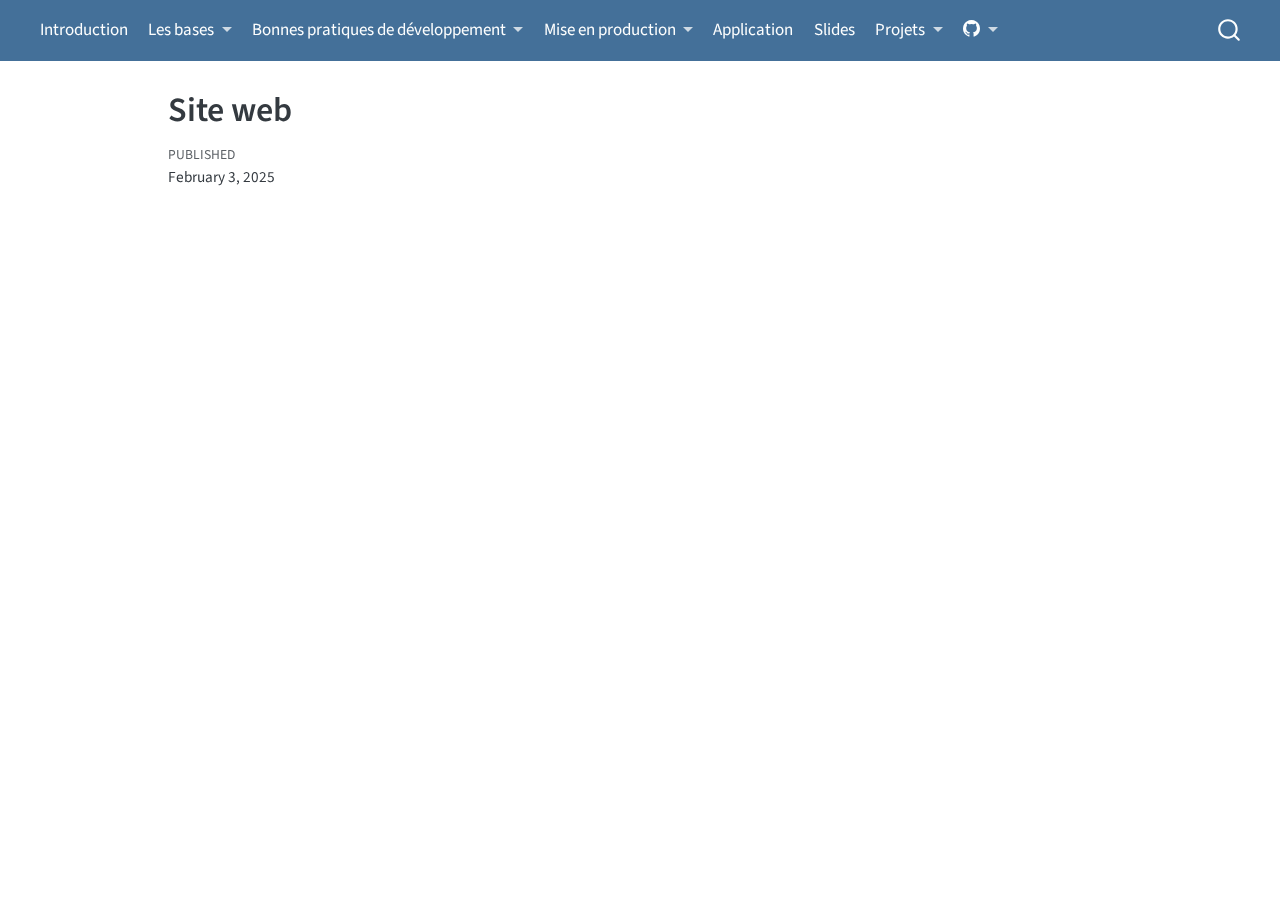
<file: cards/website/index.html>
<!DOCTYPE html>
<html xmlns="http://www.w3.org/1999/xhtml" lang="en" xml:lang="en"><head>

<meta charset="utf-8">
<meta name="generator" content="quarto-1.6.40">

<meta name="viewport" content="width=device-width, initial-scale=1.0, user-scalable=yes">

<meta name="dcterms.date" content="2025-02-03">

<title>Site web – Mise en production</title>
<style>
code{white-space: pre-wrap;}
span.smallcaps{font-variant: small-caps;}
div.columns{display: flex; gap: min(4vw, 1.5em);}
div.column{flex: auto; overflow-x: auto;}
div.hanging-indent{margin-left: 1.5em; text-indent: -1.5em;}
ul.task-list{list-style: none;}
ul.task-list li input[type="checkbox"] {
  width: 0.8em;
  margin: 0 0.8em 0.2em -1em; /* quarto-specific, see https://github.com/quarto-dev/quarto-cli/issues/4556 */ 
  vertical-align: middle;
}
</style>


<script src="../../site_libs/quarto-nav/quarto-nav.js"></script>
<script src="../../site_libs/quarto-nav/headroom.min.js"></script>
<script src="../../site_libs/clipboard/clipboard.min.js"></script>
<script src="../../site_libs/quarto-search/autocomplete.umd.js"></script>
<script src="../../site_libs/quarto-search/fuse.min.js"></script>
<script src="../../site_libs/quarto-search/quarto-search.js"></script>
<meta name="quarto:offset" content="../../">
<script src="../../site_libs/quarto-html/quarto.js"></script>
<script src="../../site_libs/quarto-html/popper.min.js"></script>
<script src="../../site_libs/quarto-html/tippy.umd.min.js"></script>
<script src="../../site_libs/quarto-html/anchor.min.js"></script>
<link href="../../site_libs/quarto-html/tippy.css" rel="stylesheet">
<link href="../../site_libs/quarto-html/quarto-syntax-highlighting-549806ee2085284f45b00abea8c6df48.css" rel="stylesheet" id="quarto-text-highlighting-styles">
<script src="../../site_libs/bootstrap/bootstrap.min.js"></script>
<link href="../../site_libs/bootstrap/bootstrap-icons.css" rel="stylesheet">
<link href="../../site_libs/bootstrap/bootstrap-bd706bf7cc79ec682822fd2bf903aab3.min.css" rel="stylesheet" append-hash="true" id="quarto-bootstrap" data-mode="light">
<script id="quarto-search-options" type="application/json">{
  "location": "navbar",
  "copy-button": false,
  "collapse-after": 3,
  "panel-placement": "end",
  "type": "overlay",
  "limit": 50,
  "keyboard-shortcut": [
    "f",
    "/",
    "s"
  ],
  "show-item-context": false,
  "language": {
    "search-no-results-text": "No results",
    "search-matching-documents-text": "matching documents",
    "search-copy-link-title": "Copy link to search",
    "search-hide-matches-text": "Hide additional matches",
    "search-more-match-text": "more match in this document",
    "search-more-matches-text": "more matches in this document",
    "search-clear-button-title": "Clear",
    "search-text-placeholder": "",
    "search-detached-cancel-button-title": "Cancel",
    "search-submit-button-title": "Submit",
    "search-label": "Search"
  }
}</script>


<link rel="stylesheet" href="../../styles.css">
</head>

<body class="nav-fixed">

<div id="quarto-search-results"></div>
  <header id="quarto-header" class="headroom fixed-top">
    <nav class="navbar navbar-expand-lg " data-bs-theme="dark">
      <div class="navbar-container container-fluid">
            <div id="quarto-search" class="" title="Search"></div>
          <button class="navbar-toggler" type="button" data-bs-toggle="collapse" data-bs-target="#navbarCollapse" aria-controls="navbarCollapse" role="menu" aria-expanded="false" aria-label="Toggle navigation" onclick="if (window.quartoToggleHeadroom) { window.quartoToggleHeadroom(); }">
  <span class="navbar-toggler-icon"></span>
</button>
          <div class="collapse navbar-collapse" id="navbarCollapse">
            <ul class="navbar-nav navbar-nav-scroll me-auto">
  <li class="nav-item">
    <a class="nav-link" href="../../website/chapters/introduction.html"> 
<span class="menu-text">Introduction</span></a>
  </li>  
  <li class="nav-item dropdown ">
    <a class="nav-link dropdown-toggle" href="#" id="nav-menu-les-bases" role="link" data-bs-toggle="dropdown" aria-expanded="false">
 <span class="menu-text">Les bases</span>
    </a>
    <ul class="dropdown-menu" aria-labelledby="nav-menu-les-bases">    
        <li>
    <a class="dropdown-item" href="../../website/chapters/linux-101.html">
 <span class="dropdown-text">Linux 101</span></a>
  </li>  
        <li>
    <a class="dropdown-item" href="../../website/chapters/git.html">
 <span class="dropdown-text">Git</span></a>
  </li>  
    </ul>
  </li>
  <li class="nav-item dropdown ">
    <a class="nav-link dropdown-toggle" href="#" id="nav-menu-bonnes-pratiques-de-développement" role="link" data-bs-toggle="dropdown" aria-expanded="false">
 <span class="menu-text">Bonnes pratiques de développement</span>
    </a>
    <ul class="dropdown-menu" aria-labelledby="nav-menu-bonnes-pratiques-de-développement">    
        <li>
    <a class="dropdown-item" href="../../website/chapters/code-quality.html">
 <span class="dropdown-text">Qualité du code</span></a>
  </li>  
        <li>
    <a class="dropdown-item" href="../../website/chapters/projects-architecture.html">
 <span class="dropdown-text">Structure des projets</span></a>
  </li>  
        <li>
    <a class="dropdown-item" href="../../website/chapters/big-data.html">
 <span class="dropdown-text">Traitement des données volumineuses</span></a>
  </li>  
        <li>
    <a class="dropdown-item" href="../../website/chapters/portability.html">
 <span class="dropdown-text">Portabilité</span></a>
  </li>  
    </ul>
  </li>
  <li class="nav-item dropdown ">
    <a class="nav-link dropdown-toggle" href="#" id="nav-menu-mise-en-production" role="link" data-bs-toggle="dropdown" aria-expanded="false">
 <span class="menu-text">Mise en production</span>
    </a>
    <ul class="dropdown-menu" aria-labelledby="nav-menu-mise-en-production">    
        <li>
    <a class="dropdown-item" href="../../website/chapters/deployment.html">
 <span class="dropdown-text">Déploiement</span></a>
  </li>  
        <li>
    <a class="dropdown-item" href="../../website/chapters/mlops.html">
 <span class="dropdown-text">MLOps</span></a>
  </li>  
    </ul>
  </li>
  <li class="nav-item">
    <a class="nav-link" href="../../website/chapters/application.html"> 
<span class="menu-text">Application</span></a>
  </li>  
  <li class="nav-item">
    <a class="nav-link" href="https://ensae-reproductibilite.github.io/slides/"> 
<span class="menu-text">Slides</span></a>
  </li>  
  <li class="nav-item dropdown ">
    <a class="nav-link dropdown-toggle" href="#" id="nav-menu-projets" role="link" data-bs-toggle="dropdown" aria-expanded="false">
 <span class="menu-text">Projets</span>
    </a>
    <ul class="dropdown-menu" aria-labelledby="nav-menu-projets">    
        <li>
    <a class="dropdown-item" href="../../website/chapters/evaluation.html">
 <span class="dropdown-text">Modalités d’évaluation</span></a>
  </li>  
        <li>
    <a class="dropdown-item" href="../../website/chapters/galerie.html">
 <span class="dropdown-text">Galerie des projets passés</span></a>
  </li>  
    </ul>
  </li>
  <li class="nav-item dropdown ">
    <a class="nav-link dropdown-toggle" href="#" id="nav-menu-bi-github" role="link" data-bs-toggle="dropdown" aria-expanded="false">
      <i class="bi bi-github" role="img">
</i> 
 <span class="menu-text"></span>
    </a>
    <ul class="dropdown-menu" aria-labelledby="nav-menu-bi-github">    
        <li>
    <a class="dropdown-item" href="https://github.com/ensae-reproductibilite/website">
 <span class="dropdown-text">Site web</span></a>
  </li>  
        <li>
    <a class="dropdown-item" href="https://github.com/ensae-reproductibilite/slides">
 <span class="dropdown-text">Slides</span></a>
  </li>  
        <li>
    <a class="dropdown-item" href="https://github.com/ensae-reproductibilite/application">
 <span class="dropdown-text">Application fil rouge</span></a>
  </li>  
    </ul>
  </li>
</ul>
          </div> <!-- /navcollapse -->
            <div class="quarto-navbar-tools">
</div>
      </div> <!-- /container-fluid -->
    </nav>
</header>
<!-- content -->
<div id="quarto-content" class="quarto-container page-columns page-rows-contents page-layout-article page-navbar">
<!-- sidebar -->
<!-- margin-sidebar -->
    <div id="quarto-margin-sidebar" class="sidebar margin-sidebar zindex-bottom">
        
    </div>
<!-- main -->
<main class="content" id="quarto-document-content">

<header id="title-block-header" class="quarto-title-block default">
<div class="quarto-title">
<h1 class="title">Site web</h1>
</div>



<div class="quarto-title-meta">

    
    <div>
    <div class="quarto-title-meta-heading">Published</div>
    <div class="quarto-title-meta-contents">
      <p class="date">February 3, 2025</p>
    </div>
  </div>
  
    
  </div>
  


</header>





</main> <!-- /main -->
<script id="quarto-html-after-body" type="application/javascript">
window.document.addEventListener("DOMContentLoaded", function (event) {
  const toggleBodyColorMode = (bsSheetEl) => {
    const mode = bsSheetEl.getAttribute("data-mode");
    const bodyEl = window.document.querySelector("body");
    if (mode === "dark") {
      bodyEl.classList.add("quarto-dark");
      bodyEl.classList.remove("quarto-light");
    } else {
      bodyEl.classList.add("quarto-light");
      bodyEl.classList.remove("quarto-dark");
    }
  }
  const toggleBodyColorPrimary = () => {
    const bsSheetEl = window.document.querySelector("link#quarto-bootstrap");
    if (bsSheetEl) {
      toggleBodyColorMode(bsSheetEl);
    }
  }
  toggleBodyColorPrimary();  
  const icon = "";
  const anchorJS = new window.AnchorJS();
  anchorJS.options = {
    placement: 'right',
    icon: icon
  };
  anchorJS.add('.anchored');
  const isCodeAnnotation = (el) => {
    for (const clz of el.classList) {
      if (clz.startsWith('code-annotation-')) {                     
        return true;
      }
    }
    return false;
  }
  const onCopySuccess = function(e) {
    // button target
    const button = e.trigger;
    // don't keep focus
    button.blur();
    // flash "checked"
    button.classList.add('code-copy-button-checked');
    var currentTitle = button.getAttribute("title");
    button.setAttribute("title", "Copied!");
    let tooltip;
    if (window.bootstrap) {
      button.setAttribute("data-bs-toggle", "tooltip");
      button.setAttribute("data-bs-placement", "left");
      button.setAttribute("data-bs-title", "Copied!");
      tooltip = new bootstrap.Tooltip(button, 
        { trigger: "manual", 
          customClass: "code-copy-button-tooltip",
          offset: [0, -8]});
      tooltip.show();    
    }
    setTimeout(function() {
      if (tooltip) {
        tooltip.hide();
        button.removeAttribute("data-bs-title");
        button.removeAttribute("data-bs-toggle");
        button.removeAttribute("data-bs-placement");
      }
      button.setAttribute("title", currentTitle);
      button.classList.remove('code-copy-button-checked');
    }, 1000);
    // clear code selection
    e.clearSelection();
  }
  const getTextToCopy = function(trigger) {
      const codeEl = trigger.previousElementSibling.cloneNode(true);
      for (const childEl of codeEl.children) {
        if (isCodeAnnotation(childEl)) {
          childEl.remove();
        }
      }
      return codeEl.innerText;
  }
  const clipboard = new window.ClipboardJS('.code-copy-button:not([data-in-quarto-modal])', {
    text: getTextToCopy
  });
  clipboard.on('success', onCopySuccess);
  if (window.document.getElementById('quarto-embedded-source-code-modal')) {
    const clipboardModal = new window.ClipboardJS('.code-copy-button[data-in-quarto-modal]', {
      text: getTextToCopy,
      container: window.document.getElementById('quarto-embedded-source-code-modal')
    });
    clipboardModal.on('success', onCopySuccess);
  }
    var localhostRegex = new RegExp(/^(?:http|https):\/\/localhost\:?[0-9]*\//);
    var mailtoRegex = new RegExp(/^mailto:/);
      var filterRegex = new RegExp("https:\/\/ensae-reproductibilite\.github\.io\/");
    var isInternal = (href) => {
        return filterRegex.test(href) || localhostRegex.test(href) || mailtoRegex.test(href);
    }
    // Inspect non-navigation links and adorn them if external
 	var links = window.document.querySelectorAll('a[href]:not(.nav-link):not(.navbar-brand):not(.toc-action):not(.sidebar-link):not(.sidebar-item-toggle):not(.pagination-link):not(.no-external):not([aria-hidden]):not(.dropdown-item):not(.quarto-navigation-tool):not(.about-link)');
    for (var i=0; i<links.length; i++) {
      const link = links[i];
      if (!isInternal(link.href)) {
        // undo the damage that might have been done by quarto-nav.js in the case of
        // links that we want to consider external
        if (link.dataset.originalHref !== undefined) {
          link.href = link.dataset.originalHref;
        }
      }
    }
  function tippyHover(el, contentFn, onTriggerFn, onUntriggerFn) {
    const config = {
      allowHTML: true,
      maxWidth: 500,
      delay: 100,
      arrow: false,
      appendTo: function(el) {
          return el.parentElement;
      },
      interactive: true,
      interactiveBorder: 10,
      theme: 'quarto',
      placement: 'bottom-start',
    };
    if (contentFn) {
      config.content = contentFn;
    }
    if (onTriggerFn) {
      config.onTrigger = onTriggerFn;
    }
    if (onUntriggerFn) {
      config.onUntrigger = onUntriggerFn;
    }
    window.tippy(el, config); 
  }
  const noterefs = window.document.querySelectorAll('a[role="doc-noteref"]');
  for (var i=0; i<noterefs.length; i++) {
    const ref = noterefs[i];
    tippyHover(ref, function() {
      // use id or data attribute instead here
      let href = ref.getAttribute('data-footnote-href') || ref.getAttribute('href');
      try { href = new URL(href).hash; } catch {}
      const id = href.replace(/^#\/?/, "");
      const note = window.document.getElementById(id);
      if (note) {
        return note.innerHTML;
      } else {
        return "";
      }
    });
  }
  const xrefs = window.document.querySelectorAll('a.quarto-xref');
  const processXRef = (id, note) => {
    // Strip column container classes
    const stripColumnClz = (el) => {
      el.classList.remove("page-full", "page-columns");
      if (el.children) {
        for (const child of el.children) {
          stripColumnClz(child);
        }
      }
    }
    stripColumnClz(note)
    if (id === null || id.startsWith('sec-')) {
      // Special case sections, only their first couple elements
      const container = document.createElement("div");
      if (note.children && note.children.length > 2) {
        container.appendChild(note.children[0].cloneNode(true));
        for (let i = 1; i < note.children.length; i++) {
          const child = note.children[i];
          if (child.tagName === "P" && child.innerText === "") {
            continue;
          } else {
            container.appendChild(child.cloneNode(true));
            break;
          }
        }
        if (window.Quarto?.typesetMath) {
          window.Quarto.typesetMath(container);
        }
        return container.innerHTML
      } else {
        if (window.Quarto?.typesetMath) {
          window.Quarto.typesetMath(note);
        }
        return note.innerHTML;
      }
    } else {
      // Remove any anchor links if they are present
      const anchorLink = note.querySelector('a.anchorjs-link');
      if (anchorLink) {
        anchorLink.remove();
      }
      if (window.Quarto?.typesetMath) {
        window.Quarto.typesetMath(note);
      }
      if (note.classList.contains("callout")) {
        return note.outerHTML;
      } else {
        return note.innerHTML;
      }
    }
  }
  for (var i=0; i<xrefs.length; i++) {
    const xref = xrefs[i];
    tippyHover(xref, undefined, function(instance) {
      instance.disable();
      let url = xref.getAttribute('href');
      let hash = undefined; 
      if (url.startsWith('#')) {
        hash = url;
      } else {
        try { hash = new URL(url).hash; } catch {}
      }
      if (hash) {
        const id = hash.replace(/^#\/?/, "");
        const note = window.document.getElementById(id);
        if (note !== null) {
          try {
            const html = processXRef(id, note.cloneNode(true));
            instance.setContent(html);
          } finally {
            instance.enable();
            instance.show();
          }
        } else {
          // See if we can fetch this
          fetch(url.split('#')[0])
          .then(res => res.text())
          .then(html => {
            const parser = new DOMParser();
            const htmlDoc = parser.parseFromString(html, "text/html");
            const note = htmlDoc.getElementById(id);
            if (note !== null) {
              const html = processXRef(id, note);
              instance.setContent(html);
            } 
          }).finally(() => {
            instance.enable();
            instance.show();
          });
        }
      } else {
        // See if we can fetch a full url (with no hash to target)
        // This is a special case and we should probably do some content thinning / targeting
        fetch(url)
        .then(res => res.text())
        .then(html => {
          const parser = new DOMParser();
          const htmlDoc = parser.parseFromString(html, "text/html");
          const note = htmlDoc.querySelector('main.content');
          if (note !== null) {
            // This should only happen for chapter cross references
            // (since there is no id in the URL)
            // remove the first header
            if (note.children.length > 0 && note.children[0].tagName === "HEADER") {
              note.children[0].remove();
            }
            const html = processXRef(null, note);
            instance.setContent(html);
          } 
        }).finally(() => {
          instance.enable();
          instance.show();
        });
      }
    }, function(instance) {
    });
  }
      let selectedAnnoteEl;
      const selectorForAnnotation = ( cell, annotation) => {
        let cellAttr = 'data-code-cell="' + cell + '"';
        let lineAttr = 'data-code-annotation="' +  annotation + '"';
        const selector = 'span[' + cellAttr + '][' + lineAttr + ']';
        return selector;
      }
      const selectCodeLines = (annoteEl) => {
        const doc = window.document;
        const targetCell = annoteEl.getAttribute("data-target-cell");
        const targetAnnotation = annoteEl.getAttribute("data-target-annotation");
        const annoteSpan = window.document.querySelector(selectorForAnnotation(targetCell, targetAnnotation));
        const lines = annoteSpan.getAttribute("data-code-lines").split(",");
        const lineIds = lines.map((line) => {
          return targetCell + "-" + line;
        })
        let top = null;
        let height = null;
        let parent = null;
        if (lineIds.length > 0) {
            //compute the position of the single el (top and bottom and make a div)
            const el = window.document.getElementById(lineIds[0]);
            top = el.offsetTop;
            height = el.offsetHeight;
            parent = el.parentElement.parentElement;
          if (lineIds.length > 1) {
            const lastEl = window.document.getElementById(lineIds[lineIds.length - 1]);
            const bottom = lastEl.offsetTop + lastEl.offsetHeight;
            height = bottom - top;
          }
          if (top !== null && height !== null && parent !== null) {
            // cook up a div (if necessary) and position it 
            let div = window.document.getElementById("code-annotation-line-highlight");
            if (div === null) {
              div = window.document.createElement("div");
              div.setAttribute("id", "code-annotation-line-highlight");
              div.style.position = 'absolute';
              parent.appendChild(div);
            }
            div.style.top = top - 2 + "px";
            div.style.height = height + 4 + "px";
            div.style.left = 0;
            let gutterDiv = window.document.getElementById("code-annotation-line-highlight-gutter");
            if (gutterDiv === null) {
              gutterDiv = window.document.createElement("div");
              gutterDiv.setAttribute("id", "code-annotation-line-highlight-gutter");
              gutterDiv.style.position = 'absolute';
              const codeCell = window.document.getElementById(targetCell);
              const gutter = codeCell.querySelector('.code-annotation-gutter');
              gutter.appendChild(gutterDiv);
            }
            gutterDiv.style.top = top - 2 + "px";
            gutterDiv.style.height = height + 4 + "px";
          }
          selectedAnnoteEl = annoteEl;
        }
      };
      const unselectCodeLines = () => {
        const elementsIds = ["code-annotation-line-highlight", "code-annotation-line-highlight-gutter"];
        elementsIds.forEach((elId) => {
          const div = window.document.getElementById(elId);
          if (div) {
            div.remove();
          }
        });
        selectedAnnoteEl = undefined;
      };
        // Handle positioning of the toggle
    window.addEventListener(
      "resize",
      throttle(() => {
        elRect = undefined;
        if (selectedAnnoteEl) {
          selectCodeLines(selectedAnnoteEl);
        }
      }, 10)
    );
    function throttle(fn, ms) {
    let throttle = false;
    let timer;
      return (...args) => {
        if(!throttle) { // first call gets through
            fn.apply(this, args);
            throttle = true;
        } else { // all the others get throttled
            if(timer) clearTimeout(timer); // cancel #2
            timer = setTimeout(() => {
              fn.apply(this, args);
              timer = throttle = false;
            }, ms);
        }
      };
    }
      // Attach click handler to the DT
      const annoteDls = window.document.querySelectorAll('dt[data-target-cell]');
      for (const annoteDlNode of annoteDls) {
        annoteDlNode.addEventListener('click', (event) => {
          const clickedEl = event.target;
          if (clickedEl !== selectedAnnoteEl) {
            unselectCodeLines();
            const activeEl = window.document.querySelector('dt[data-target-cell].code-annotation-active');
            if (activeEl) {
              activeEl.classList.remove('code-annotation-active');
            }
            selectCodeLines(clickedEl);
            clickedEl.classList.add('code-annotation-active');
          } else {
            // Unselect the line
            unselectCodeLines();
            clickedEl.classList.remove('code-annotation-active');
          }
        });
      }
  const findCites = (el) => {
    const parentEl = el.parentElement;
    if (parentEl) {
      const cites = parentEl.dataset.cites;
      if (cites) {
        return {
          el,
          cites: cites.split(' ')
        };
      } else {
        return findCites(el.parentElement)
      }
    } else {
      return undefined;
    }
  };
  var bibliorefs = window.document.querySelectorAll('a[role="doc-biblioref"]');
  for (var i=0; i<bibliorefs.length; i++) {
    const ref = bibliorefs[i];
    const citeInfo = findCites(ref);
    if (citeInfo) {
      tippyHover(citeInfo.el, function() {
        var popup = window.document.createElement('div');
        citeInfo.cites.forEach(function(cite) {
          var citeDiv = window.document.createElement('div');
          citeDiv.classList.add('hanging-indent');
          citeDiv.classList.add('csl-entry');
          var biblioDiv = window.document.getElementById('ref-' + cite);
          if (biblioDiv) {
            citeDiv.innerHTML = biblioDiv.innerHTML;
          }
          popup.appendChild(citeDiv);
        });
        return popup.innerHTML;
      });
    }
  }
});
</script>
</div> <!-- /content -->




</body></html>
</file>
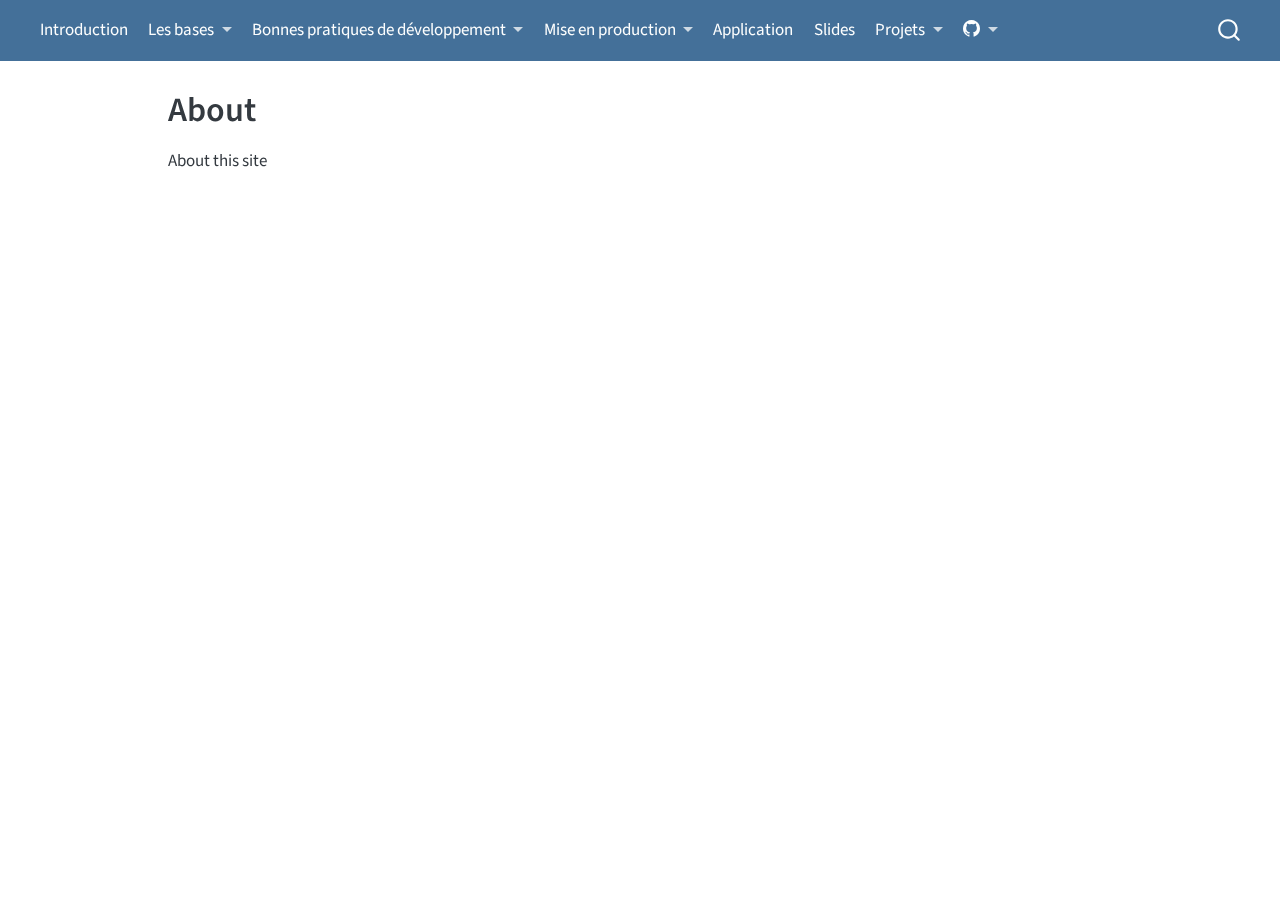
<file: about.html>
<!DOCTYPE html>
<html xmlns="http://www.w3.org/1999/xhtml" lang="en" xml:lang="en"><head>

<meta charset="utf-8">
<meta name="generator" content="quarto-1.6.40">

<meta name="viewport" content="width=device-width, initial-scale=1.0, user-scalable=yes">


<title>About – Mise en production</title>
<style>
code{white-space: pre-wrap;}
span.smallcaps{font-variant: small-caps;}
div.columns{display: flex; gap: min(4vw, 1.5em);}
div.column{flex: auto; overflow-x: auto;}
div.hanging-indent{margin-left: 1.5em; text-indent: -1.5em;}
ul.task-list{list-style: none;}
ul.task-list li input[type="checkbox"] {
  width: 0.8em;
  margin: 0 0.8em 0.2em -1em; /* quarto-specific, see https://github.com/quarto-dev/quarto-cli/issues/4556 */ 
  vertical-align: middle;
}
</style>


<script src="site_libs/quarto-nav/quarto-nav.js"></script>
<script src="site_libs/quarto-nav/headroom.min.js"></script>
<script src="site_libs/clipboard/clipboard.min.js"></script>
<script src="site_libs/quarto-search/autocomplete.umd.js"></script>
<script src="site_libs/quarto-search/fuse.min.js"></script>
<script src="site_libs/quarto-search/quarto-search.js"></script>
<meta name="quarto:offset" content="./">
<script src="site_libs/quarto-html/quarto.js"></script>
<script src="site_libs/quarto-html/popper.min.js"></script>
<script src="site_libs/quarto-html/tippy.umd.min.js"></script>
<script src="site_libs/quarto-html/anchor.min.js"></script>
<link href="site_libs/quarto-html/tippy.css" rel="stylesheet">
<link href="site_libs/quarto-html/quarto-syntax-highlighting-549806ee2085284f45b00abea8c6df48.css" rel="stylesheet" id="quarto-text-highlighting-styles">
<script src="site_libs/bootstrap/bootstrap.min.js"></script>
<link href="site_libs/bootstrap/bootstrap-icons.css" rel="stylesheet">
<link href="site_libs/bootstrap/bootstrap-bd706bf7cc79ec682822fd2bf903aab3.min.css" rel="stylesheet" append-hash="true" id="quarto-bootstrap" data-mode="light">
<script id="quarto-search-options" type="application/json">{
  "location": "navbar",
  "copy-button": false,
  "collapse-after": 3,
  "panel-placement": "end",
  "type": "overlay",
  "limit": 50,
  "keyboard-shortcut": [
    "f",
    "/",
    "s"
  ],
  "show-item-context": false,
  "language": {
    "search-no-results-text": "No results",
    "search-matching-documents-text": "matching documents",
    "search-copy-link-title": "Copy link to search",
    "search-hide-matches-text": "Hide additional matches",
    "search-more-match-text": "more match in this document",
    "search-more-matches-text": "more matches in this document",
    "search-clear-button-title": "Clear",
    "search-text-placeholder": "",
    "search-detached-cancel-button-title": "Cancel",
    "search-submit-button-title": "Submit",
    "search-label": "Search"
  }
}</script>


<link rel="stylesheet" href="styles.css">
</head>

<body class="nav-fixed">

<div id="quarto-search-results"></div>
  <header id="quarto-header" class="headroom fixed-top">
    <nav class="navbar navbar-expand-lg " data-bs-theme="dark">
      <div class="navbar-container container-fluid">
            <div id="quarto-search" class="" title="Search"></div>
          <button class="navbar-toggler" type="button" data-bs-toggle="collapse" data-bs-target="#navbarCollapse" aria-controls="navbarCollapse" role="menu" aria-expanded="false" aria-label="Toggle navigation" onclick="if (window.quartoToggleHeadroom) { window.quartoToggleHeadroom(); }">
  <span class="navbar-toggler-icon"></span>
</button>
          <div class="collapse navbar-collapse" id="navbarCollapse">
            <ul class="navbar-nav navbar-nav-scroll me-auto">
  <li class="nav-item">
    <a class="nav-link" href="./website/chapters/introduction.html"> 
<span class="menu-text">Introduction</span></a>
  </li>  
  <li class="nav-item dropdown ">
    <a class="nav-link dropdown-toggle" href="#" id="nav-menu-les-bases" role="link" data-bs-toggle="dropdown" aria-expanded="false">
 <span class="menu-text">Les bases</span>
    </a>
    <ul class="dropdown-menu" aria-labelledby="nav-menu-les-bases">    
        <li>
    <a class="dropdown-item" href="./website/chapters/linux-101.html">
 <span class="dropdown-text">Linux 101</span></a>
  </li>  
        <li>
    <a class="dropdown-item" href="./website/chapters/git.html">
 <span class="dropdown-text">Git</span></a>
  </li>  
    </ul>
  </li>
  <li class="nav-item dropdown ">
    <a class="nav-link dropdown-toggle" href="#" id="nav-menu-bonnes-pratiques-de-développement" role="link" data-bs-toggle="dropdown" aria-expanded="false">
 <span class="menu-text">Bonnes pratiques de développement</span>
    </a>
    <ul class="dropdown-menu" aria-labelledby="nav-menu-bonnes-pratiques-de-développement">    
        <li>
    <a class="dropdown-item" href="./website/chapters/code-quality.html">
 <span class="dropdown-text">Qualité du code</span></a>
  </li>  
        <li>
    <a class="dropdown-item" href="./website/chapters/projects-architecture.html">
 <span class="dropdown-text">Structure des projets</span></a>
  </li>  
        <li>
    <a class="dropdown-item" href="./website/chapters/big-data.html">
 <span class="dropdown-text">Traitement des données volumineuses</span></a>
  </li>  
        <li>
    <a class="dropdown-item" href="./website/chapters/portability.html">
 <span class="dropdown-text">Portabilité</span></a>
  </li>  
    </ul>
  </li>
  <li class="nav-item dropdown ">
    <a class="nav-link dropdown-toggle" href="#" id="nav-menu-mise-en-production" role="link" data-bs-toggle="dropdown" aria-expanded="false">
 <span class="menu-text">Mise en production</span>
    </a>
    <ul class="dropdown-menu" aria-labelledby="nav-menu-mise-en-production">    
        <li>
    <a class="dropdown-item" href="./website/chapters/deployment.html">
 <span class="dropdown-text">Déploiement</span></a>
  </li>  
        <li>
    <a class="dropdown-item" href="./website/chapters/mlops.html">
 <span class="dropdown-text">MLOps</span></a>
  </li>  
    </ul>
  </li>
  <li class="nav-item">
    <a class="nav-link" href="./website/chapters/application.html"> 
<span class="menu-text">Application</span></a>
  </li>  
  <li class="nav-item">
    <a class="nav-link" href="https://ensae-reproductibilite.github.io/slides/"> 
<span class="menu-text">Slides</span></a>
  </li>  
  <li class="nav-item dropdown ">
    <a class="nav-link dropdown-toggle" href="#" id="nav-menu-projets" role="link" data-bs-toggle="dropdown" aria-expanded="false">
 <span class="menu-text">Projets</span>
    </a>
    <ul class="dropdown-menu" aria-labelledby="nav-menu-projets">    
        <li>
    <a class="dropdown-item" href="./website/chapters/evaluation.html">
 <span class="dropdown-text">Modalités d’évaluation</span></a>
  </li>  
        <li>
    <a class="dropdown-item" href="./website/chapters/galerie.html">
 <span class="dropdown-text">Galerie des projets passés</span></a>
  </li>  
    </ul>
  </li>
  <li class="nav-item dropdown ">
    <a class="nav-link dropdown-toggle" href="#" id="nav-menu-bi-github" role="link" data-bs-toggle="dropdown" aria-expanded="false">
      <i class="bi bi-github" role="img">
</i> 
 <span class="menu-text"></span>
    </a>
    <ul class="dropdown-menu" aria-labelledby="nav-menu-bi-github">    
        <li>
    <a class="dropdown-item" href="https://github.com/ensae-reproductibilite/website">
 <span class="dropdown-text">Site web</span></a>
  </li>  
        <li>
    <a class="dropdown-item" href="https://github.com/ensae-reproductibilite/slides">
 <span class="dropdown-text">Slides</span></a>
  </li>  
        <li>
    <a class="dropdown-item" href="https://github.com/ensae-reproductibilite/application">
 <span class="dropdown-text">Application fil rouge</span></a>
  </li>  
    </ul>
  </li>
</ul>
          </div> <!-- /navcollapse -->
            <div class="quarto-navbar-tools">
</div>
      </div> <!-- /container-fluid -->
    </nav>
</header>
<!-- content -->
<div id="quarto-content" class="quarto-container page-columns page-rows-contents page-layout-article page-navbar">
<!-- sidebar -->
<!-- margin-sidebar -->
    <div id="quarto-margin-sidebar" class="sidebar margin-sidebar zindex-bottom">
        
    </div>
<!-- main -->
<main class="content" id="quarto-document-content">

<header id="title-block-header" class="quarto-title-block default">
<div class="quarto-title">
<h1 class="title">About</h1>
</div>



<div class="quarto-title-meta">

    
  
    
  </div>
  


</header>


<p>About this site</p>



</main> <!-- /main -->
<script id="quarto-html-after-body" type="application/javascript">
window.document.addEventListener("DOMContentLoaded", function (event) {
  const toggleBodyColorMode = (bsSheetEl) => {
    const mode = bsSheetEl.getAttribute("data-mode");
    const bodyEl = window.document.querySelector("body");
    if (mode === "dark") {
      bodyEl.classList.add("quarto-dark");
      bodyEl.classList.remove("quarto-light");
    } else {
      bodyEl.classList.add("quarto-light");
      bodyEl.classList.remove("quarto-dark");
    }
  }
  const toggleBodyColorPrimary = () => {
    const bsSheetEl = window.document.querySelector("link#quarto-bootstrap");
    if (bsSheetEl) {
      toggleBodyColorMode(bsSheetEl);
    }
  }
  toggleBodyColorPrimary();  
  const icon = "";
  const anchorJS = new window.AnchorJS();
  anchorJS.options = {
    placement: 'right',
    icon: icon
  };
  anchorJS.add('.anchored');
  const isCodeAnnotation = (el) => {
    for (const clz of el.classList) {
      if (clz.startsWith('code-annotation-')) {                     
        return true;
      }
    }
    return false;
  }
  const onCopySuccess = function(e) {
    // button target
    const button = e.trigger;
    // don't keep focus
    button.blur();
    // flash "checked"
    button.classList.add('code-copy-button-checked');
    var currentTitle = button.getAttribute("title");
    button.setAttribute("title", "Copied!");
    let tooltip;
    if (window.bootstrap) {
      button.setAttribute("data-bs-toggle", "tooltip");
      button.setAttribute("data-bs-placement", "left");
      button.setAttribute("data-bs-title", "Copied!");
      tooltip = new bootstrap.Tooltip(button, 
        { trigger: "manual", 
          customClass: "code-copy-button-tooltip",
          offset: [0, -8]});
      tooltip.show();    
    }
    setTimeout(function() {
      if (tooltip) {
        tooltip.hide();
        button.removeAttribute("data-bs-title");
        button.removeAttribute("data-bs-toggle");
        button.removeAttribute("data-bs-placement");
      }
      button.setAttribute("title", currentTitle);
      button.classList.remove('code-copy-button-checked');
    }, 1000);
    // clear code selection
    e.clearSelection();
  }
  const getTextToCopy = function(trigger) {
      const codeEl = trigger.previousElementSibling.cloneNode(true);
      for (const childEl of codeEl.children) {
        if (isCodeAnnotation(childEl)) {
          childEl.remove();
        }
      }
      return codeEl.innerText;
  }
  const clipboard = new window.ClipboardJS('.code-copy-button:not([data-in-quarto-modal])', {
    text: getTextToCopy
  });
  clipboard.on('success', onCopySuccess);
  if (window.document.getElementById('quarto-embedded-source-code-modal')) {
    const clipboardModal = new window.ClipboardJS('.code-copy-button[data-in-quarto-modal]', {
      text: getTextToCopy,
      container: window.document.getElementById('quarto-embedded-source-code-modal')
    });
    clipboardModal.on('success', onCopySuccess);
  }
    var localhostRegex = new RegExp(/^(?:http|https):\/\/localhost\:?[0-9]*\//);
    var mailtoRegex = new RegExp(/^mailto:/);
      var filterRegex = new RegExp("https:\/\/ensae-reproductibilite\.github\.io\/");
    var isInternal = (href) => {
        return filterRegex.test(href) || localhostRegex.test(href) || mailtoRegex.test(href);
    }
    // Inspect non-navigation links and adorn them if external
 	var links = window.document.querySelectorAll('a[href]:not(.nav-link):not(.navbar-brand):not(.toc-action):not(.sidebar-link):not(.sidebar-item-toggle):not(.pagination-link):not(.no-external):not([aria-hidden]):not(.dropdown-item):not(.quarto-navigation-tool):not(.about-link)');
    for (var i=0; i<links.length; i++) {
      const link = links[i];
      if (!isInternal(link.href)) {
        // undo the damage that might have been done by quarto-nav.js in the case of
        // links that we want to consider external
        if (link.dataset.originalHref !== undefined) {
          link.href = link.dataset.originalHref;
        }
      }
    }
  function tippyHover(el, contentFn, onTriggerFn, onUntriggerFn) {
    const config = {
      allowHTML: true,
      maxWidth: 500,
      delay: 100,
      arrow: false,
      appendTo: function(el) {
          return el.parentElement;
      },
      interactive: true,
      interactiveBorder: 10,
      theme: 'quarto',
      placement: 'bottom-start',
    };
    if (contentFn) {
      config.content = contentFn;
    }
    if (onTriggerFn) {
      config.onTrigger = onTriggerFn;
    }
    if (onUntriggerFn) {
      config.onUntrigger = onUntriggerFn;
    }
    window.tippy(el, config); 
  }
  const noterefs = window.document.querySelectorAll('a[role="doc-noteref"]');
  for (var i=0; i<noterefs.length; i++) {
    const ref = noterefs[i];
    tippyHover(ref, function() {
      // use id or data attribute instead here
      let href = ref.getAttribute('data-footnote-href') || ref.getAttribute('href');
      try { href = new URL(href).hash; } catch {}
      const id = href.replace(/^#\/?/, "");
      const note = window.document.getElementById(id);
      if (note) {
        return note.innerHTML;
      } else {
        return "";
      }
    });
  }
  const xrefs = window.document.querySelectorAll('a.quarto-xref');
  const processXRef = (id, note) => {
    // Strip column container classes
    const stripColumnClz = (el) => {
      el.classList.remove("page-full", "page-columns");
      if (el.children) {
        for (const child of el.children) {
          stripColumnClz(child);
        }
      }
    }
    stripColumnClz(note)
    if (id === null || id.startsWith('sec-')) {
      // Special case sections, only their first couple elements
      const container = document.createElement("div");
      if (note.children && note.children.length > 2) {
        container.appendChild(note.children[0].cloneNode(true));
        for (let i = 1; i < note.children.length; i++) {
          const child = note.children[i];
          if (child.tagName === "P" && child.innerText === "") {
            continue;
          } else {
            container.appendChild(child.cloneNode(true));
            break;
          }
        }
        if (window.Quarto?.typesetMath) {
          window.Quarto.typesetMath(container);
        }
        return container.innerHTML
      } else {
        if (window.Quarto?.typesetMath) {
          window.Quarto.typesetMath(note);
        }
        return note.innerHTML;
      }
    } else {
      // Remove any anchor links if they are present
      const anchorLink = note.querySelector('a.anchorjs-link');
      if (anchorLink) {
        anchorLink.remove();
      }
      if (window.Quarto?.typesetMath) {
        window.Quarto.typesetMath(note);
      }
      if (note.classList.contains("callout")) {
        return note.outerHTML;
      } else {
        return note.innerHTML;
      }
    }
  }
  for (var i=0; i<xrefs.length; i++) {
    const xref = xrefs[i];
    tippyHover(xref, undefined, function(instance) {
      instance.disable();
      let url = xref.getAttribute('href');
      let hash = undefined; 
      if (url.startsWith('#')) {
        hash = url;
      } else {
        try { hash = new URL(url).hash; } catch {}
      }
      if (hash) {
        const id = hash.replace(/^#\/?/, "");
        const note = window.document.getElementById(id);
        if (note !== null) {
          try {
            const html = processXRef(id, note.cloneNode(true));
            instance.setContent(html);
          } finally {
            instance.enable();
            instance.show();
          }
        } else {
          // See if we can fetch this
          fetch(url.split('#')[0])
          .then(res => res.text())
          .then(html => {
            const parser = new DOMParser();
            const htmlDoc = parser.parseFromString(html, "text/html");
            const note = htmlDoc.getElementById(id);
            if (note !== null) {
              const html = processXRef(id, note);
              instance.setContent(html);
            } 
          }).finally(() => {
            instance.enable();
            instance.show();
          });
        }
      } else {
        // See if we can fetch a full url (with no hash to target)
        // This is a special case and we should probably do some content thinning / targeting
        fetch(url)
        .then(res => res.text())
        .then(html => {
          const parser = new DOMParser();
          const htmlDoc = parser.parseFromString(html, "text/html");
          const note = htmlDoc.querySelector('main.content');
          if (note !== null) {
            // This should only happen for chapter cross references
            // (since there is no id in the URL)
            // remove the first header
            if (note.children.length > 0 && note.children[0].tagName === "HEADER") {
              note.children[0].remove();
            }
            const html = processXRef(null, note);
            instance.setContent(html);
          } 
        }).finally(() => {
          instance.enable();
          instance.show();
        });
      }
    }, function(instance) {
    });
  }
      let selectedAnnoteEl;
      const selectorForAnnotation = ( cell, annotation) => {
        let cellAttr = 'data-code-cell="' + cell + '"';
        let lineAttr = 'data-code-annotation="' +  annotation + '"';
        const selector = 'span[' + cellAttr + '][' + lineAttr + ']';
        return selector;
      }
      const selectCodeLines = (annoteEl) => {
        const doc = window.document;
        const targetCell = annoteEl.getAttribute("data-target-cell");
        const targetAnnotation = annoteEl.getAttribute("data-target-annotation");
        const annoteSpan = window.document.querySelector(selectorForAnnotation(targetCell, targetAnnotation));
        const lines = annoteSpan.getAttribute("data-code-lines").split(",");
        const lineIds = lines.map((line) => {
          return targetCell + "-" + line;
        })
        let top = null;
        let height = null;
        let parent = null;
        if (lineIds.length > 0) {
            //compute the position of the single el (top and bottom and make a div)
            const el = window.document.getElementById(lineIds[0]);
            top = el.offsetTop;
            height = el.offsetHeight;
            parent = el.parentElement.parentElement;
          if (lineIds.length > 1) {
            const lastEl = window.document.getElementById(lineIds[lineIds.length - 1]);
            const bottom = lastEl.offsetTop + lastEl.offsetHeight;
            height = bottom - top;
          }
          if (top !== null && height !== null && parent !== null) {
            // cook up a div (if necessary) and position it 
            let div = window.document.getElementById("code-annotation-line-highlight");
            if (div === null) {
              div = window.document.createElement("div");
              div.setAttribute("id", "code-annotation-line-highlight");
              div.style.position = 'absolute';
              parent.appendChild(div);
            }
            div.style.top = top - 2 + "px";
            div.style.height = height + 4 + "px";
            div.style.left = 0;
            let gutterDiv = window.document.getElementById("code-annotation-line-highlight-gutter");
            if (gutterDiv === null) {
              gutterDiv = window.document.createElement("div");
              gutterDiv.setAttribute("id", "code-annotation-line-highlight-gutter");
              gutterDiv.style.position = 'absolute';
              const codeCell = window.document.getElementById(targetCell);
              const gutter = codeCell.querySelector('.code-annotation-gutter');
              gutter.appendChild(gutterDiv);
            }
            gutterDiv.style.top = top - 2 + "px";
            gutterDiv.style.height = height + 4 + "px";
          }
          selectedAnnoteEl = annoteEl;
        }
      };
      const unselectCodeLines = () => {
        const elementsIds = ["code-annotation-line-highlight", "code-annotation-line-highlight-gutter"];
        elementsIds.forEach((elId) => {
          const div = window.document.getElementById(elId);
          if (div) {
            div.remove();
          }
        });
        selectedAnnoteEl = undefined;
      };
        // Handle positioning of the toggle
    window.addEventListener(
      "resize",
      throttle(() => {
        elRect = undefined;
        if (selectedAnnoteEl) {
          selectCodeLines(selectedAnnoteEl);
        }
      }, 10)
    );
    function throttle(fn, ms) {
    let throttle = false;
    let timer;
      return (...args) => {
        if(!throttle) { // first call gets through
            fn.apply(this, args);
            throttle = true;
        } else { // all the others get throttled
            if(timer) clearTimeout(timer); // cancel #2
            timer = setTimeout(() => {
              fn.apply(this, args);
              timer = throttle = false;
            }, ms);
        }
      };
    }
      // Attach click handler to the DT
      const annoteDls = window.document.querySelectorAll('dt[data-target-cell]');
      for (const annoteDlNode of annoteDls) {
        annoteDlNode.addEventListener('click', (event) => {
          const clickedEl = event.target;
          if (clickedEl !== selectedAnnoteEl) {
            unselectCodeLines();
            const activeEl = window.document.querySelector('dt[data-target-cell].code-annotation-active');
            if (activeEl) {
              activeEl.classList.remove('code-annotation-active');
            }
            selectCodeLines(clickedEl);
            clickedEl.classList.add('code-annotation-active');
          } else {
            // Unselect the line
            unselectCodeLines();
            clickedEl.classList.remove('code-annotation-active');
          }
        });
      }
  const findCites = (el) => {
    const parentEl = el.parentElement;
    if (parentEl) {
      const cites = parentEl.dataset.cites;
      if (cites) {
        return {
          el,
          cites: cites.split(' ')
        };
      } else {
        return findCites(el.parentElement)
      }
    } else {
      return undefined;
    }
  };
  var bibliorefs = window.document.querySelectorAll('a[role="doc-biblioref"]');
  for (var i=0; i<bibliorefs.length; i++) {
    const ref = bibliorefs[i];
    const citeInfo = findCites(ref);
    if (citeInfo) {
      tippyHover(citeInfo.el, function() {
        var popup = window.document.createElement('div');
        citeInfo.cites.forEach(function(cite) {
          var citeDiv = window.document.createElement('div');
          citeDiv.classList.add('hanging-indent');
          citeDiv.classList.add('csl-entry');
          var biblioDiv = window.document.getElementById('ref-' + cite);
          if (biblioDiv) {
            citeDiv.innerHTML = biblioDiv.innerHTML;
          }
          popup.appendChild(citeDiv);
        });
        return popup.innerHTML;
      });
    }
  }
});
</script>
</div> <!-- /content -->




</body></html>
</file>
<file: site_libs/quarto-html/tippy.css>
.tippy-box[data-animation=fade][data-state=hidden]{opacity:0}[data-tippy-root]{max-width:calc(100vw - 10px)}.tippy-box{position:relative;background-color:#333;color:#fff;border-radius:4px;font-size:14px;line-height:1.4;white-space:normal;outline:0;transition-property:transform,visibility,opacity}.tippy-box[data-placement^=top]>.tippy-arrow{bottom:0}.tippy-box[data-placement^=top]>.tippy-arrow:before{bottom:-7px;left:0;border-width:8px 8px 0;border-top-color:initial;transform-origin:center top}.tippy-box[data-placement^=bottom]>.tippy-arrow{top:0}.tippy-box[data-placement^=bottom]>.tippy-arrow:before{top:-7px;left:0;border-width:0 8px 8px;border-bottom-color:initial;transform-origin:center bottom}.tippy-box[data-placement^=left]>.tippy-arrow{right:0}.tippy-box[data-placement^=left]>.tippy-arrow:before{border-width:8px 0 8px 8px;border-left-color:initial;right:-7px;transform-origin:center left}.tippy-box[data-placement^=right]>.tippy-arrow{left:0}.tippy-box[data-placement^=right]>.tippy-arrow:before{left:-7px;border-width:8px 8px 8px 0;border-right-color:initial;transform-origin:center right}.tippy-box[data-inertia][data-state=visible]{transition-timing-function:cubic-bezier(.54,1.5,.38,1.11)}.tippy-arrow{width:16px;height:16px;color:#333}.tippy-arrow:before{content:"";position:absolute;border-color:transparent;border-style:solid}.tippy-content{position:relative;padding:5px 9px;z-index:1}
</file>
<file: site_libs/quarto-html/quarto-syntax-highlighting-549806ee2085284f45b00abea8c6df48.css>
/* quarto syntax highlight colors */
:root {
  --quarto-hl-ot-color: #003B4F;
  --quarto-hl-at-color: #657422;
  --quarto-hl-ss-color: #20794D;
  --quarto-hl-an-color: #5E5E5E;
  --quarto-hl-fu-color: #4758AB;
  --quarto-hl-st-color: #20794D;
  --quarto-hl-cf-color: #003B4F;
  --quarto-hl-op-color: #5E5E5E;
  --quarto-hl-er-color: #AD0000;
  --quarto-hl-bn-color: #AD0000;
  --quarto-hl-al-color: #AD0000;
  --quarto-hl-va-color: #111111;
  --quarto-hl-bu-color: inherit;
  --quarto-hl-ex-color: inherit;
  --quarto-hl-pp-color: #AD0000;
  --quarto-hl-in-color: #5E5E5E;
  --quarto-hl-vs-color: #20794D;
  --quarto-hl-wa-color: #5E5E5E;
  --quarto-hl-do-color: #5E5E5E;
  --quarto-hl-im-color: #00769E;
  --quarto-hl-ch-color: #20794D;
  --quarto-hl-dt-color: #AD0000;
  --quarto-hl-fl-color: #AD0000;
  --quarto-hl-co-color: #5E5E5E;
  --quarto-hl-cv-color: #5E5E5E;
  --quarto-hl-cn-color: #8f5902;
  --quarto-hl-sc-color: #5E5E5E;
  --quarto-hl-dv-color: #AD0000;
  --quarto-hl-kw-color: #003B4F;
}

/* other quarto variables */
:root {
  --quarto-font-monospace: SFMono-Regular, Menlo, Monaco, Consolas, "Liberation Mono", "Courier New", monospace;
}

pre > code.sourceCode > span {
  color: #003B4F;
}

code span {
  color: #003B4F;
}

code.sourceCode > span {
  color: #003B4F;
}

div.sourceCode,
div.sourceCode pre.sourceCode {
  color: #003B4F;
}

code span.ot {
  color: #003B4F;
  font-style: inherit;
}

code span.at {
  color: #657422;
  font-style: inherit;
}

code span.ss {
  color: #20794D;
  font-style: inherit;
}

code span.an {
  color: #5E5E5E;
  font-style: inherit;
}

code span.fu {
  color: #4758AB;
  font-style: inherit;
}

code span.st {
  color: #20794D;
  font-style: inherit;
}

code span.cf {
  color: #003B4F;
  font-weight: bold;
  font-style: inherit;
}

code span.op {
  color: #5E5E5E;
  font-style: inherit;
}

code span.er {
  color: #AD0000;
  font-style: inherit;
}

code span.bn {
  color: #AD0000;
  font-style: inherit;
}

code span.al {
  color: #AD0000;
  font-style: inherit;
}

code span.va {
  color: #111111;
  font-style: inherit;
}

code span.bu {
  font-style: inherit;
}

code span.ex {
  font-style: inherit;
}

code span.pp {
  color: #AD0000;
  font-style: inherit;
}

code span.in {
  color: #5E5E5E;
  font-style: inherit;
}

code span.vs {
  color: #20794D;
  font-style: inherit;
}

code span.wa {
  color: #5E5E5E;
  font-style: italic;
}

code span.do {
  color: #5E5E5E;
  font-style: italic;
}

code span.im {
  color: #00769E;
  font-style: inherit;
}

code span.ch {
  color: #20794D;
  font-style: inherit;
}

code span.dt {
  color: #AD0000;
  font-style: inherit;
}

code span.fl {
  color: #AD0000;
  font-style: inherit;
}

code span.co {
  color: #5E5E5E;
  font-style: inherit;
}

code span.cv {
  color: #5E5E5E;
  font-style: italic;
}

code span.cn {
  color: #8f5902;
  font-style: inherit;
}

code span.sc {
  color: #5E5E5E;
  font-style: inherit;
}

code span.dv {
  color: #AD0000;
  font-style: inherit;
}

code span.kw {
  color: #003B4F;
  font-weight: bold;
  font-style: inherit;
}

.prevent-inlining {
  content: "</";
}

/*# sourceMappingURL=ae99138f4fbc2fb4c9f5e5cd69c22459.css.map */
</file>
<file: styles.css>
a {
    text-decoration: none;
    color: #447099;
}
</file>
